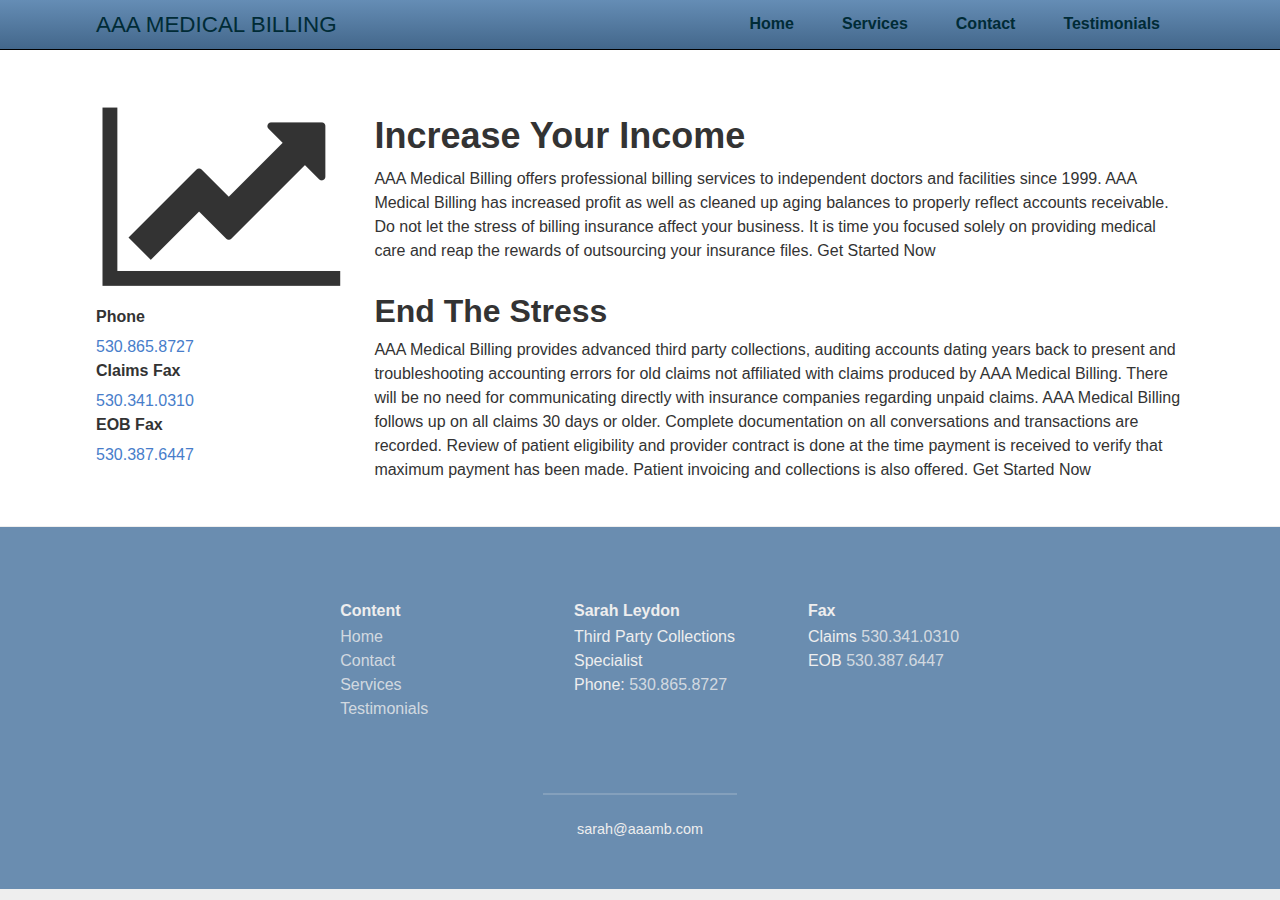
<file: index.html>
<!doctype html>
<html>
  <head>
    <meta charset="utf-8">

    <!-- Always force latest IE rendering engine or request Chrome Frame -->
    <meta content="IE=edge,chrome=1" http-equiv="X-UA-Compatible">
    <meta name="viewport" content="width=device-width">

    <!-- Use title if it's in the page YAML frontmatter -->
    <title>AAA Medical Billing</title>

    <link href="assets/stylesheets/application-3feafad4.css" media="screen" rel="stylesheet" type="text/css" />
    
  </head>

  <body class="index">

    <header class="site-header">
      <div class="container">
        <nav class="site-nav" role="navigation">

  <div class="navbar-brand">AAA MEDICAL BILLING</div>

  <div class="nav-links">
  <a href="/">Home</a>
  <a href="/services/">Services</a>
  <a href="/contact/">Contact</a>
  <a href="/testimonials/">Testimonials</a>
  </div>
  <div class="mobile-menu"><i class="fa fa-navicon"></i></div>
</nav>

      </div>
    </header>

    <main class="site-main">
      <div class="container module">
        <section class="section-main">
	<aside>
		<img alt="" width="247" height="191" src="assets/images/income-78b60147.png" />
		
		<ul>
		  <li><label>Phone</label> <a href="tel:530.865.8727">530.865.8727</a></li> 
		  <li><label>Claims Fax</label> <a href="tel:530.341.0310">530.341.0310</a></li> 
		  <li><label>EOB Fax</label> <a href="tel:530.387.6447">530.387.6447</a></li> 
		</ul>
	</aside>
	<article>
		<h1>Increase Your Income</h1>
		<p>
			AAA Medical Billing offers professional billing services to independent doctors and facilities since 1999. AAA Medical Billing has increased profit as well as cleaned up aging balances to properly reflect accounts receivable. Do not let the stress of billing insurance affect your business. It is time you focused solely on providing medical care and reap the rewards of outsourcing your insurance files. Get Started Now
		</p>

		<h2>End The Stress</h2>
		<p>
			AAA Medical Billing provides advanced third party collections, auditing accounts dating years back to present and troubleshooting accounting errors for old claims not affiliated with claims produced by AAA Medical Billing. There will be no need for communicating directly with insurance companies regarding unpaid claims. AAA Medical Billing follows up on all claims 30 days or older. Complete documentation on all conversations and transactions are recorded. Review of patient eligibility and provider contract is done at the time payment is received to verify that maximum payment has been made. Patient invoicing and collections is also offered. Get Started Now
		</p>
	</article>
</section>


      </div>
    </main>

    <footer class="site-footer">
      
<footer class="footer">
	<div class="footer-links">
		<ul>
		  <li><h3>Content</h3></li>
		  <li><a href="/">Home</a></li>
		  <li><a href="/contact">Contact</a></li>
		  <li><a href="/services">Services</a></li>
		  <li><a href="/testimonials">Testimonials</a></li>
		</ul>

		<ul>
		  <li><h3>Sarah Leydon</h3></li>
		  <li>Third Party Collections Specialist</li>
		  <li>Phone: <a href="tel:530.865.8727">530.865.8727</a></li> 
		</ul>

		<ul>
		  <li><h3>Fax</h3></li>
		  <li>Claims <a href="tel:530.341.0310">530.341.0310</a></li> 
		  <li>EOB <a href="tel:530.387.6447">530.387.6447</a></li> 
		</ul>
	</div>


  <hr>

  <p><a href="mailto:sarah@aaamb.com">sarah@aaamb.com</a></p>
</footer>





    </footer>

    <script src="assets/javascripts/application-97256647.js" type="text/javascript"></script>
    
  </body>
</html>
</file>
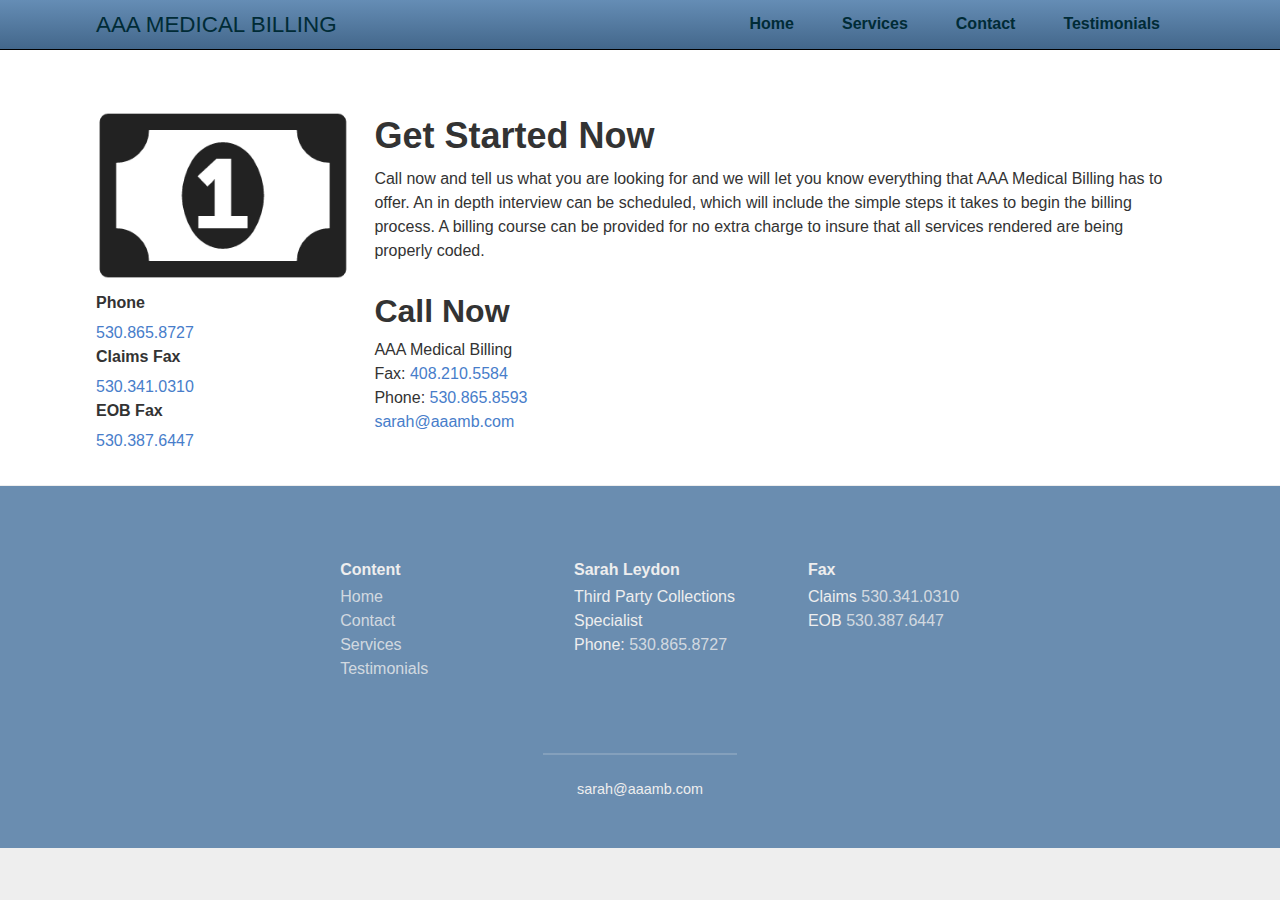
<file: contact/index.html>
<!doctype html>
<html>
  <head>
    <meta charset="utf-8">

    <!-- Always force latest IE rendering engine or request Chrome Frame -->
    <meta content="IE=edge,chrome=1" http-equiv="X-UA-Compatible">
    <meta name="viewport" content="width=device-width">

    <!-- Use title if it's in the page YAML frontmatter -->
    <title>Contact Us</title>

    <link href="../assets/stylesheets/application-3feafad4.css" media="screen" rel="stylesheet" type="text/css" />
    
  </head>

  <body class="contact contact_index">

    <header class="site-header">
      <div class="container">
        <nav class="site-nav" role="navigation">

  <div class="navbar-brand">AAA MEDICAL BILLING</div>

  <div class="nav-links">
  <a href="/">Home</a>
  <a href="/services/">Services</a>
  <a href="/contact/">Contact</a>
  <a href="/testimonials/">Testimonials</a>
  </div>
  <div class="mobile-menu"><i class="fa fa-navicon"></i></div>
</nav>

      </div>
    </header>

    <main class="site-main">
      <div class="container module">
        <section class="section-main">
	<aside>
		<img style="margin-top:30px;" alt="" width="308" height="204" src="../assets/images/money-7b507435.png" />
		
		<ul>
		  <li><label>Phone</label> <a href="tel:530.865.8727">530.865.8727</a></li> 
		  <li><label>Claims Fax</label> <a href="tel:530.341.0310">530.341.0310</a></li> 
		  <li><label>EOB Fax</label> <a href="tel:530.387.6447">530.387.6447</a></li> 
		</ul>
	</aside>
	<article>

		<h1>Get Started Now</h1>
		<p>
			Call now and tell us what you are looking for and we will let you know everything that AAA Medical Billing has to offer. An in depth interview can be scheduled, which will include the simple steps it takes to begin the billing process. A billing course can be provided for no extra charge to insure that all services rendered are being properly coded.
		</p>

		<h2>Call Now</h2>
		<p>
			AAA Medical Billing<br />
			Fax: <a href="tel:408.210.5584">408.210.5584</a><br />
			Phone: <a href="tel:530.865.8593">530.865.8593</a><br />
			<a href="mailto:sarah@aaamb.com">sarah@aaamb.com</a>
		<p>
	</article>
</section>
      </div>
    </main>

    <footer class="site-footer">
      
<footer class="footer">
	<div class="footer-links">
		<ul>
		  <li><h3>Content</h3></li>
		  <li><a href="/">Home</a></li>
		  <li><a href="/contact">Contact</a></li>
		  <li><a href="/services">Services</a></li>
		  <li><a href="/testimonials">Testimonials</a></li>
		</ul>

		<ul>
		  <li><h3>Sarah Leydon</h3></li>
		  <li>Third Party Collections Specialist</li>
		  <li>Phone: <a href="tel:530.865.8727">530.865.8727</a></li> 
		</ul>

		<ul>
		  <li><h3>Fax</h3></li>
		  <li>Claims <a href="tel:530.341.0310">530.341.0310</a></li> 
		  <li>EOB <a href="tel:530.387.6447">530.387.6447</a></li> 
		</ul>
	</div>


  <hr>

  <p><a href="mailto:sarah@aaamb.com">sarah@aaamb.com</a></p>
</footer>





    </footer>

    <script src="../assets/javascripts/application-97256647.js" type="text/javascript"></script>
    
  </body>
</html>
</file>
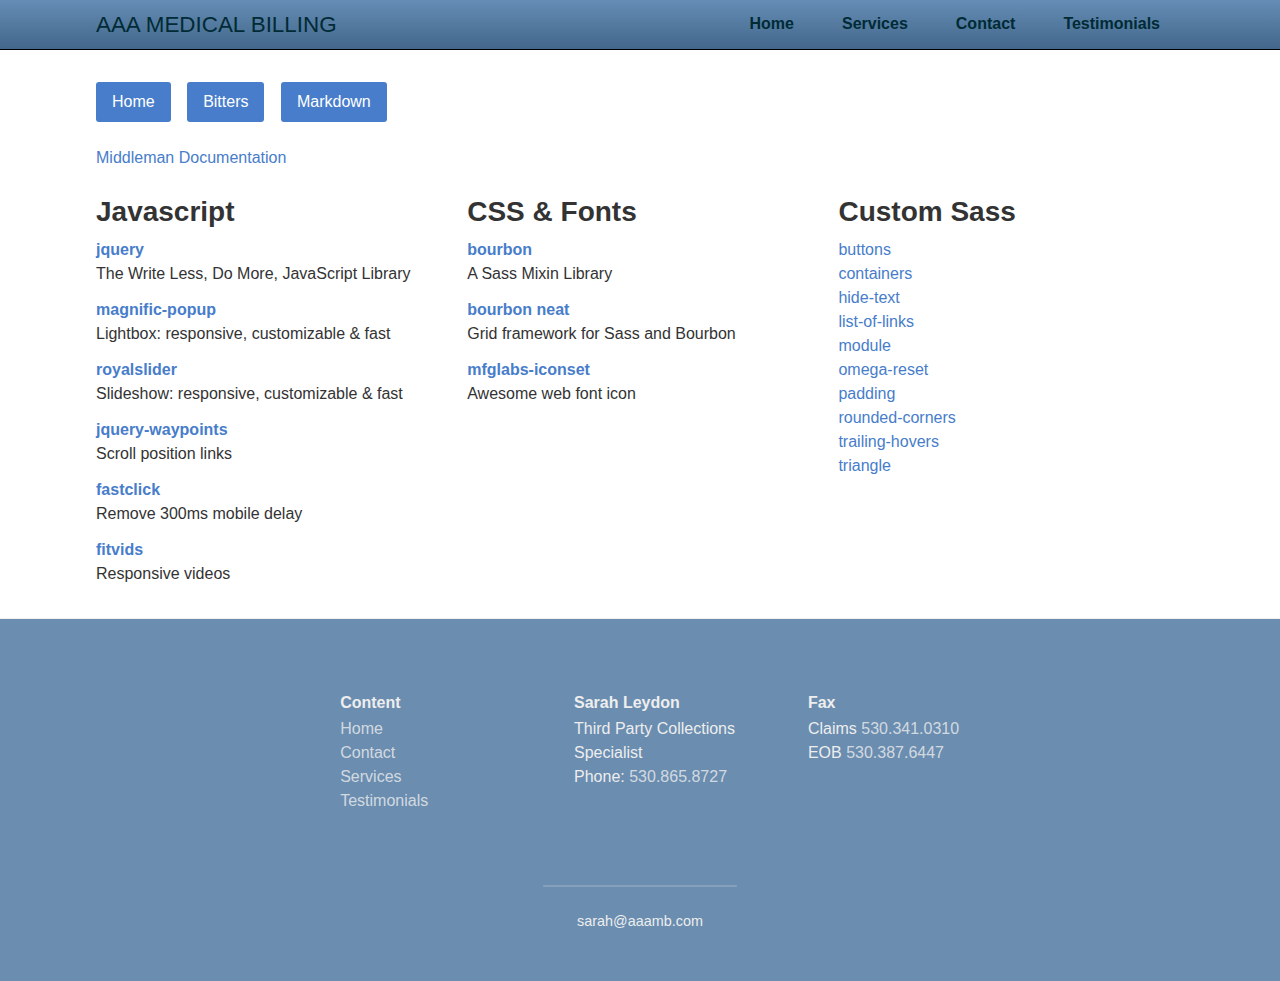
<file: docs/index.html>
<!doctype html>
<html>
  <head>
    <meta charset="utf-8">

    <!-- Always force latest IE rendering engine or request Chrome Frame -->
    <meta content="IE=edge,chrome=1" http-equiv="X-UA-Compatible">
    <meta name="viewport" content="width=device-width">

    <!-- Use title if it's in the page YAML frontmatter -->
    <title>Middleman Loaded Libraries</title>

    <link href="../assets/stylesheets/application-3feafad4.css" media="screen" rel="stylesheet" type="text/css" />
    
  </head>

  <body class="docs docs_index">

    <header class="site-header">
      <div class="container">
        <nav class="site-nav" role="navigation">

  <div class="navbar-brand">AAA MEDICAL BILLING</div>

  <div class="nav-links">
  <a href="/">Home</a>
  <a href="/services/">Services</a>
  <a href="/contact/">Contact</a>
  <a href="/testimonials/">Testimonials</a>
  </div>
  <div class="mobile-menu"><i class="fa fa-navicon"></i></div>
</nav>

      </div>
    </header>

    <main class="site-main">
      <div class="container module">
        <div class="sub-nav">
	<a href="/docs/">Home</a>
	<a href="/docs/bitters">Bitters</a>
	<a href="/docs/markdown">Markdown</a>
</div>

<a target="_blank" href="http://middlemanapp.com/">Middleman Documentation</a><br clear="all" />

<div class="col">
	<h3>Javascript</h3>
	<dl>
		<dt><a target="_blank" href="http://jquery.com/">jquery</a> </dt>
		<dd>The Write Less, Do More, JavaScript Library</dd>

		<dt><a target="_blank" href="https://github.com/dimsemenov/Magnific-Popup">magnific-popup</a> </dt>
		<dd>Lightbox: responsive, customizable & fast</dd>

		<dt><a target="_blank" href="http://dimsemenov.com/plugins/royal-slider/">royalslider</a> </dt>
		<dd>Slideshow: responsive, customizable & fast</dd>

		<dt><a target="_blank" href="http://imakewebthings.com/jquery-waypoints/">jquery-waypoints</a> </dt>
		<dd>Scroll position links </dd>

		<dt><a target="_blank" href="https://github.com/ftlabs/fastclick">fastclick</a> </dt>
		<dd>Remove 300ms mobile delay</dd>

		<dt><a target="_blank" href="http://fitvidsjs.com/">fitvids</a> </dt>
		<dd>Responsive videos</dd>
	</dl>
</div>
<div class="col">
	<h3>CSS & Fonts</h3>
	<dl>
		<dt><a target="_blank" href="http://bourbon.io/">bourbon</a> </dt>
		<dd>A Sass Mixin Library </dd>

		<dt><a target="_blank" href="http://neat.bourbon.io/">bourbon neat</a> </dt>
		<dd>Grid framework for Sass and Bourbon</dd>

		<dt><a target="_blank" href="http://mfglabs.github.io/mfglabs-iconset/">mfglabs-iconset</a> </dt>
		<dd>Awesome web font icon</dd>
	</dl>
</div>
<div class="col">
	<h3>Custom Sass</h3>
	<ul>
		<li><a target="_blank" href="https://github.com/dnajd/middleman-loaded/blob/master/source/assets/scss/mixins/_buttons.scss">buttons</a></li>
		<li><a target="_blank" href="https://github.com/dnajd/middleman-loaded/blob/master/source/assets/scss/mixins/_containers.scss">containers</a></li>
		<li><a target="_blank" href="https://github.com/dnajd/middleman-loaded/blob/master/source/assets/scss/mixins/_hide-text.scss">hide-text</a></li>
		<li><a target="_blank" href="https://github.com/dnajd/middleman-loaded/blob/master/source/assets/scss/mixins/_list-of-links.scss">list-of-links</a></li>
		<li><a target="_blank" href="https://github.com/dnajd/middleman-loaded/blob/master/source/assets/scss/mixins/_module.scss">module</a></li>
		<li><a target="_blank" href="https://github.com/dnajd/middleman-loaded/blob/master/source/assets/scss/mixins/_omega-reset.scss">omega-reset</a></li>
		<li><a target="_blank" href="https://github.com/dnajd/middleman-loaded/blob/master/source/assets/scss/mixins/_padding.scss">padding</a></li>
		<li><a target="_blank" href="https://github.com/dnajd/middleman-loaded/blob/master/source/assets/scss/mixins/_rounded-corners.scss">rounded-corners</a></li>
		<li><a target="_blank" href="https://github.com/dnajd/middleman-loaded/blob/master/source/assets/scss/mixins/_trailing-hovers.scss">trailing-hovers</a></li>
		<li><a target="_blank" href="https://github.com/dnajd/middleman-loaded/blob/master/source/assets/scss/mixins/_triangle.scss">triangle</a></li>
	</ul>
</div>

      </div>
    </main>

    <footer class="site-footer">
      
<footer class="footer">
	<div class="footer-links">
		<ul>
		  <li><h3>Content</h3></li>
		  <li><a href="/">Home</a></li>
		  <li><a href="/contact">Contact</a></li>
		  <li><a href="/services">Services</a></li>
		  <li><a href="/testimonials">Testimonials</a></li>
		</ul>

		<ul>
		  <li><h3>Sarah Leydon</h3></li>
		  <li>Third Party Collections Specialist</li>
		  <li>Phone: <a href="tel:530.865.8727">530.865.8727</a></li> 
		</ul>

		<ul>
		  <li><h3>Fax</h3></li>
		  <li>Claims <a href="tel:530.341.0310">530.341.0310</a></li> 
		  <li>EOB <a href="tel:530.387.6447">530.387.6447</a></li> 
		</ul>
	</div>


  <hr>

  <p><a href="mailto:sarah@aaamb.com">sarah@aaamb.com</a></p>
</footer>





    </footer>

    <script src="../assets/javascripts/application-97256647.js" type="text/javascript"></script>
    
  </body>
</html>
</file>
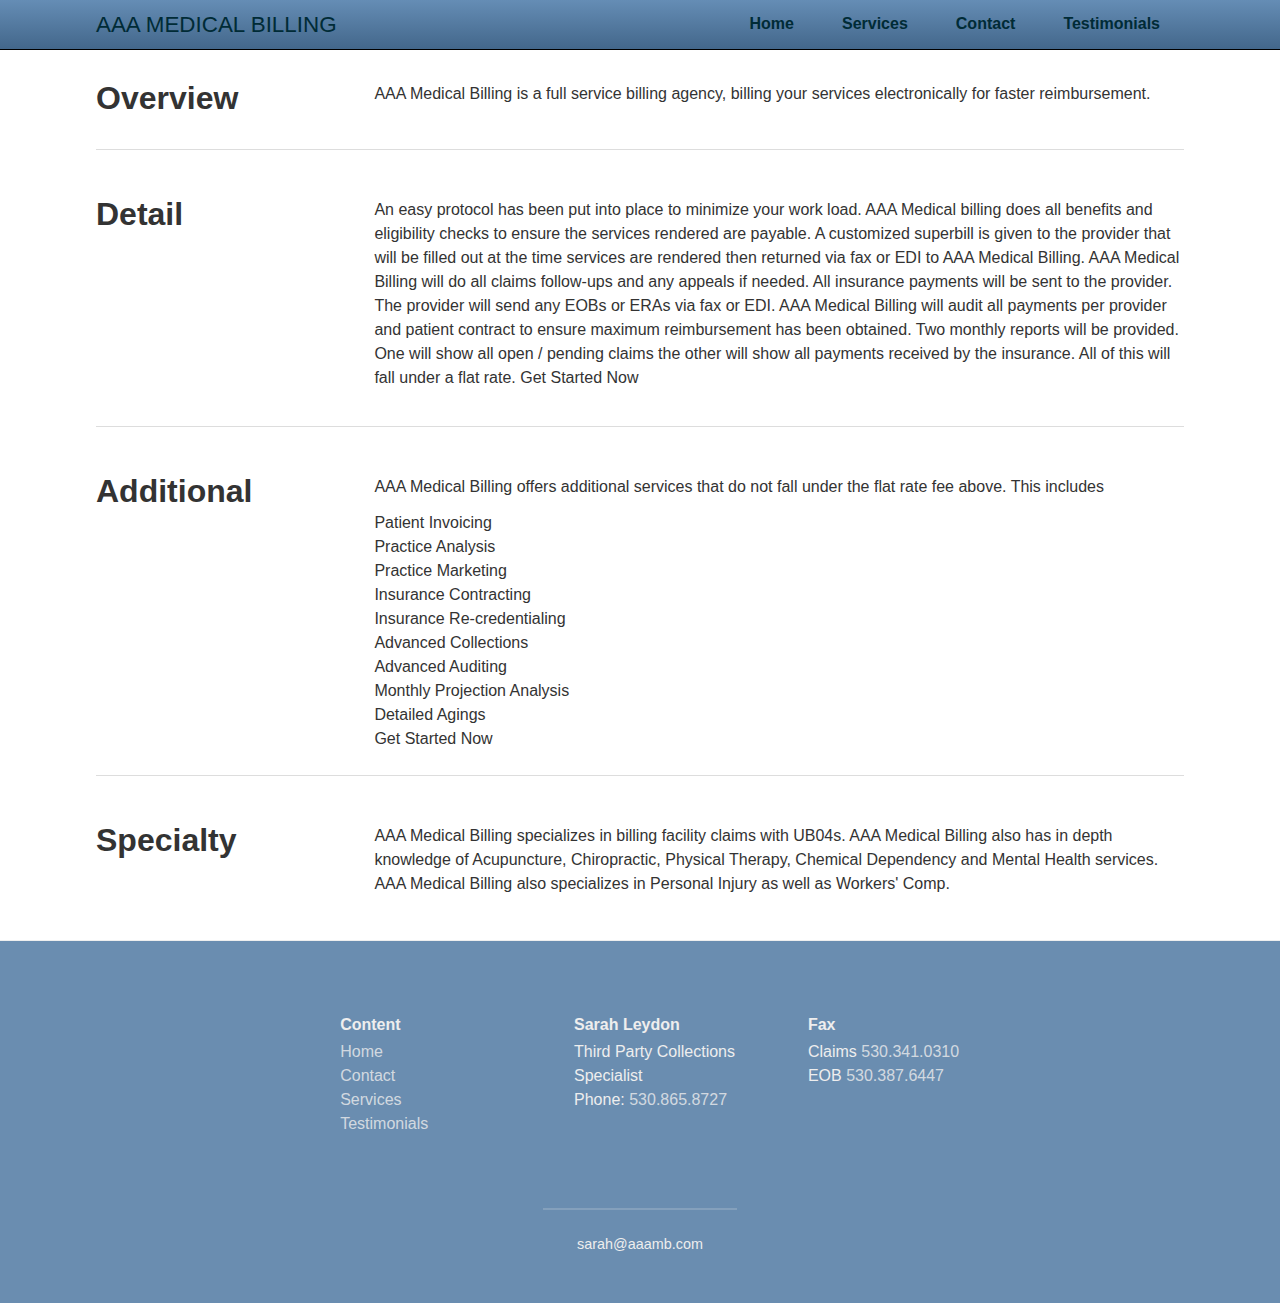
<file: services/index.html>
<!doctype html>
<html>
  <head>
    <meta charset="utf-8">

    <!-- Always force latest IE rendering engine or request Chrome Frame -->
    <meta content="IE=edge,chrome=1" http-equiv="X-UA-Compatible">
    <meta name="viewport" content="width=device-width">

    <!-- Use title if it's in the page YAML frontmatter -->
    <title>Services</title>

    <link href="../assets/stylesheets/application-3feafad4.css" media="screen" rel="stylesheet" type="text/css" />
    
  </head>

  <body class="services services_index">

    <header class="site-header">
      <div class="container">
        <nav class="site-nav" role="navigation">

  <div class="navbar-brand">AAA MEDICAL BILLING</div>

  <div class="nav-links">
  <a href="/">Home</a>
  <a href="/services/">Services</a>
  <a href="/contact/">Contact</a>
  <a href="/testimonials/">Testimonials</a>
  </div>
  <div class="mobile-menu"><i class="fa fa-navicon"></i></div>
</nav>

      </div>
    </header>

    <main class="site-main">
      <div class="container module">
        <section class="section-services">
	<aside class="aside-services"><h2>Overview</h2></aside>
	<article class="article-services">
		<p>
			AAA Medical Billing is a full service billing agency, billing your services electronically for faster reimbursement.
		</p>
	</article>
</section>
<hr />
<br />

<section class="section-services">
	<aside class="aside-services"><h2>Detail</h2></aside>
	<article class="article-services">
		<p>
			An easy protocol has been put into place to minimize your work load. AAA Medical billing does all benefits and eligibility checks to ensure the services rendered are payable. A customized superbill is given to the provider that will be filled out at the time services are rendered then returned via fax or EDI to AAA Medical Billing. AAA Medical Billing will do all claims follow-ups and any appeals if needed. All insurance payments will be sent to the provider. The provider will send any EOBs or ERAs via fax or EDI. AAA Medical Billing will audit all payments per provider and patient contract to ensure maximum reimbursement has been obtained. Two monthly reports will be provided. One will show all open / pending claims the other will show all payments received by the insurance. All of this will fall under a flat rate. Get Started Now
		</p>
	</article>
</section>
<hr />
<br />

<section class="section-services">
	<aside class="aside-services"><h2>Additional</h2></aside>
	<article class="article-services">
		<p>
			AAA Medical Billing offers additional services that do not fall under the flat rate fee above. This includes
		</p>

			Patient Invoicing<br />
			Practice Analysis<br />
			Practice Marketing<br />
			Insurance Contracting<br />
			Insurance Re-credentialing<br />
			Advanced Collections<br />
			Advanced Auditing<br />
			Monthly Projection Analysis<br />
			Detailed Agings<br />
			Get Started Now<br />
	</article>
</section>
<hr />
<br />

<section class="section-services">
	<aside class="aside-services"><h2>Specialty</h2></aside>
	<article class="article-services">
		<p>
			AAA Medical Billing specializes in billing facility claims with UB04s. AAA Medical Billing also has in depth knowledge of Acupuncture, Chiropractic, Physical Therapy, Chemical Dependency and Mental Health services. AAA Medical Billing also specializes in Personal Injury as well as Workers' Comp.
		</p>
	</article>
</section>







      </div>
    </main>

    <footer class="site-footer">
      
<footer class="footer">
	<div class="footer-links">
		<ul>
		  <li><h3>Content</h3></li>
		  <li><a href="/">Home</a></li>
		  <li><a href="/contact">Contact</a></li>
		  <li><a href="/services">Services</a></li>
		  <li><a href="/testimonials">Testimonials</a></li>
		</ul>

		<ul>
		  <li><h3>Sarah Leydon</h3></li>
		  <li>Third Party Collections Specialist</li>
		  <li>Phone: <a href="tel:530.865.8727">530.865.8727</a></li> 
		</ul>

		<ul>
		  <li><h3>Fax</h3></li>
		  <li>Claims <a href="tel:530.341.0310">530.341.0310</a></li> 
		  <li>EOB <a href="tel:530.387.6447">530.387.6447</a></li> 
		</ul>
	</div>


  <hr>

  <p><a href="mailto:sarah@aaamb.com">sarah@aaamb.com</a></p>
</footer>





    </footer>

    <script src="../assets/javascripts/application-97256647.js" type="text/javascript"></script>
    
  </body>
</html>
</file>
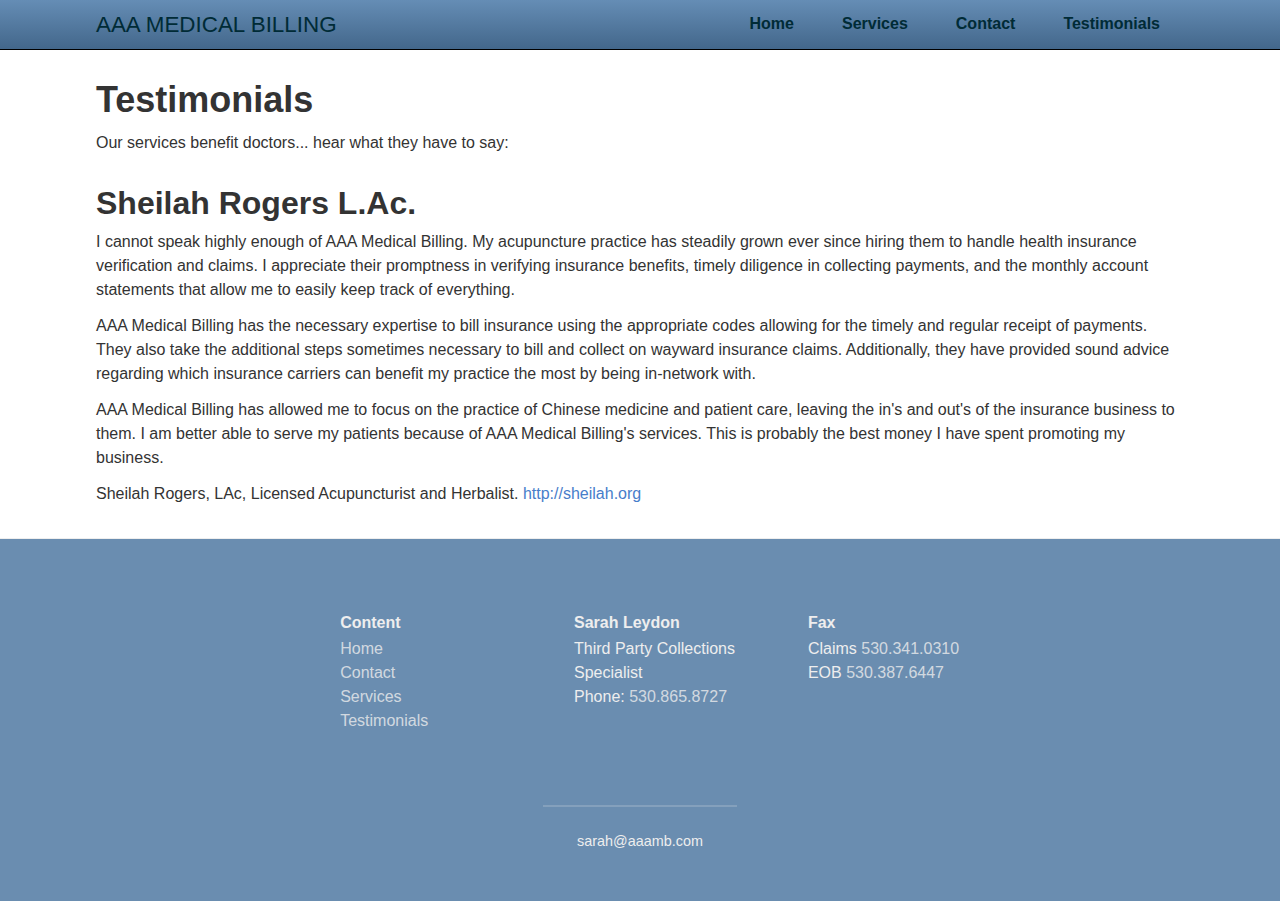
<file: testimonials/index.html>
<!doctype html>
<html>
  <head>
    <meta charset="utf-8">

    <!-- Always force latest IE rendering engine or request Chrome Frame -->
    <meta content="IE=edge,chrome=1" http-equiv="X-UA-Compatible">
    <meta name="viewport" content="width=device-width">

    <!-- Use title if it's in the page YAML frontmatter -->
    <title>Contact Us</title>

    <link href="../assets/stylesheets/application-3feafad4.css" media="screen" rel="stylesheet" type="text/css" />
    
  </head>

  <body class="testimonials testimonials_index">

    <header class="site-header">
      <div class="container">
        <nav class="site-nav" role="navigation">

  <div class="navbar-brand">AAA MEDICAL BILLING</div>

  <div class="nav-links">
  <a href="/">Home</a>
  <a href="/services/">Services</a>
  <a href="/contact/">Contact</a>
  <a href="/testimonials/">Testimonials</a>
  </div>
  <div class="mobile-menu"><i class="fa fa-navicon"></i></div>
</nav>

      </div>
    </header>

    <main class="site-main">
      <div class="container module">
        <h1>Testimonials</h1>
<p>
	Our services benefit doctors... hear what they have to say:
</p>

<h2>Sheilah Rogers L.Ac.</h2>
<p>
	I cannot speak highly enough of AAA Medical Billing. My acupuncture practice has steadily grown ever since hiring them to handle health insurance verification and claims. I appreciate their promptness in verifying insurance benefits, timely diligence in collecting payments, and the monthly account statements that allow me to easily keep track of everything.
</p>
<p>
	AAA Medical Billing has the necessary expertise to bill insurance using the appropriate codes allowing for the timely and regular receipt of payments. They also take the additional steps sometimes necessary to bill and collect on wayward insurance claims. Additionally, they have provided sound advice regarding which insurance carriers can benefit my practice the most by being in-network with.
</p>
<p>
	AAA Medical Billing has allowed me to focus on the practice of Chinese medicine and patient care, leaving the in's and out's of the insurance business to them. I am better able to serve my patients because of AAA Medical Billing's services. This is probably the best money I have spent promoting my business.
</p>
<p>
	Sheilah Rogers, LAc, Licensed Acupuncturist and Herbalist. <a href="http://sheilah.org" target="_blank">http://sheilah.org</a>
</p>
      </div>
    </main>

    <footer class="site-footer">
      
<footer class="footer">
	<div class="footer-links">
		<ul>
		  <li><h3>Content</h3></li>
		  <li><a href="/">Home</a></li>
		  <li><a href="/contact">Contact</a></li>
		  <li><a href="/services">Services</a></li>
		  <li><a href="/testimonials">Testimonials</a></li>
		</ul>

		<ul>
		  <li><h3>Sarah Leydon</h3></li>
		  <li>Third Party Collections Specialist</li>
		  <li>Phone: <a href="tel:530.865.8727">530.865.8727</a></li> 
		</ul>

		<ul>
		  <li><h3>Fax</h3></li>
		  <li>Claims <a href="tel:530.341.0310">530.341.0310</a></li> 
		  <li>EOB <a href="tel:530.387.6447">530.387.6447</a></li> 
		</ul>
	</div>


  <hr>

  <p><a href="mailto:sarah@aaamb.com">sarah@aaamb.com</a></p>
</footer>





    </footer>

    <script src="../assets/javascripts/application-97256647.js" type="text/javascript"></script>
    
  </body>
</html>
</file>
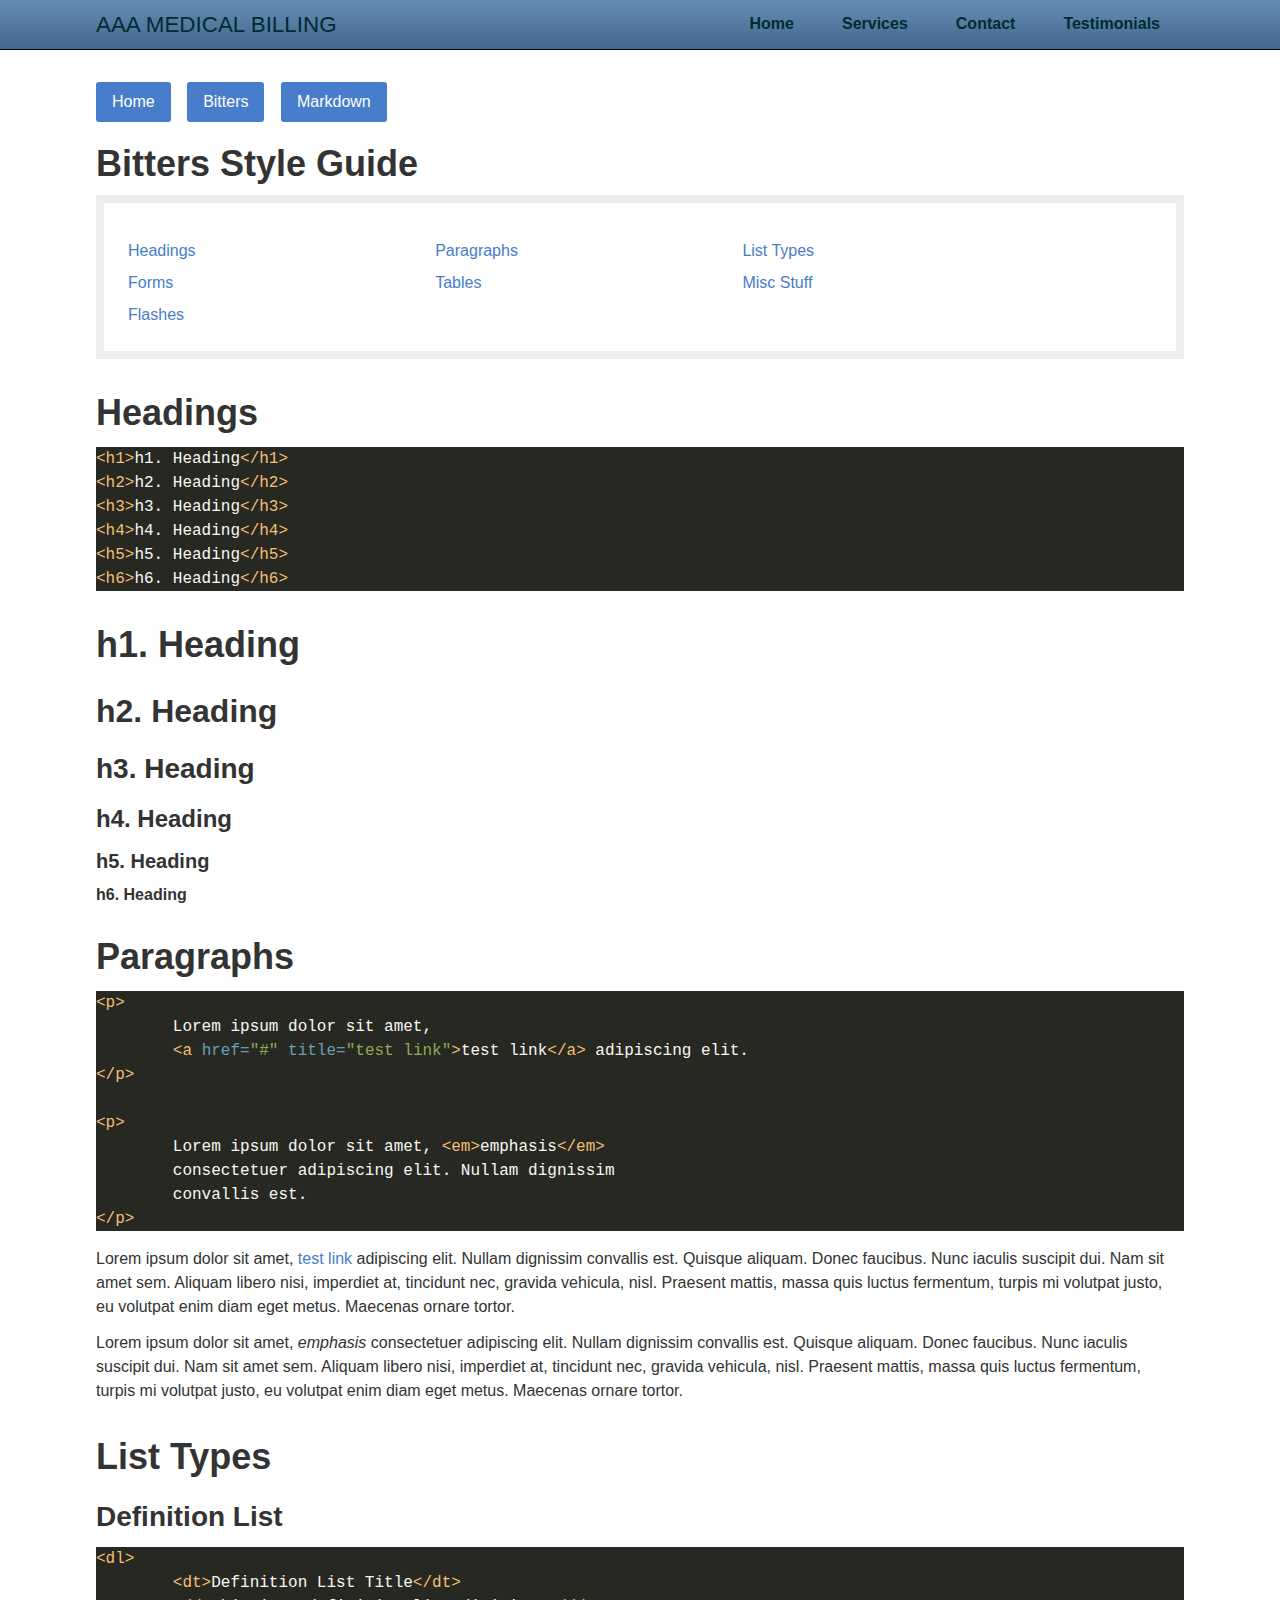
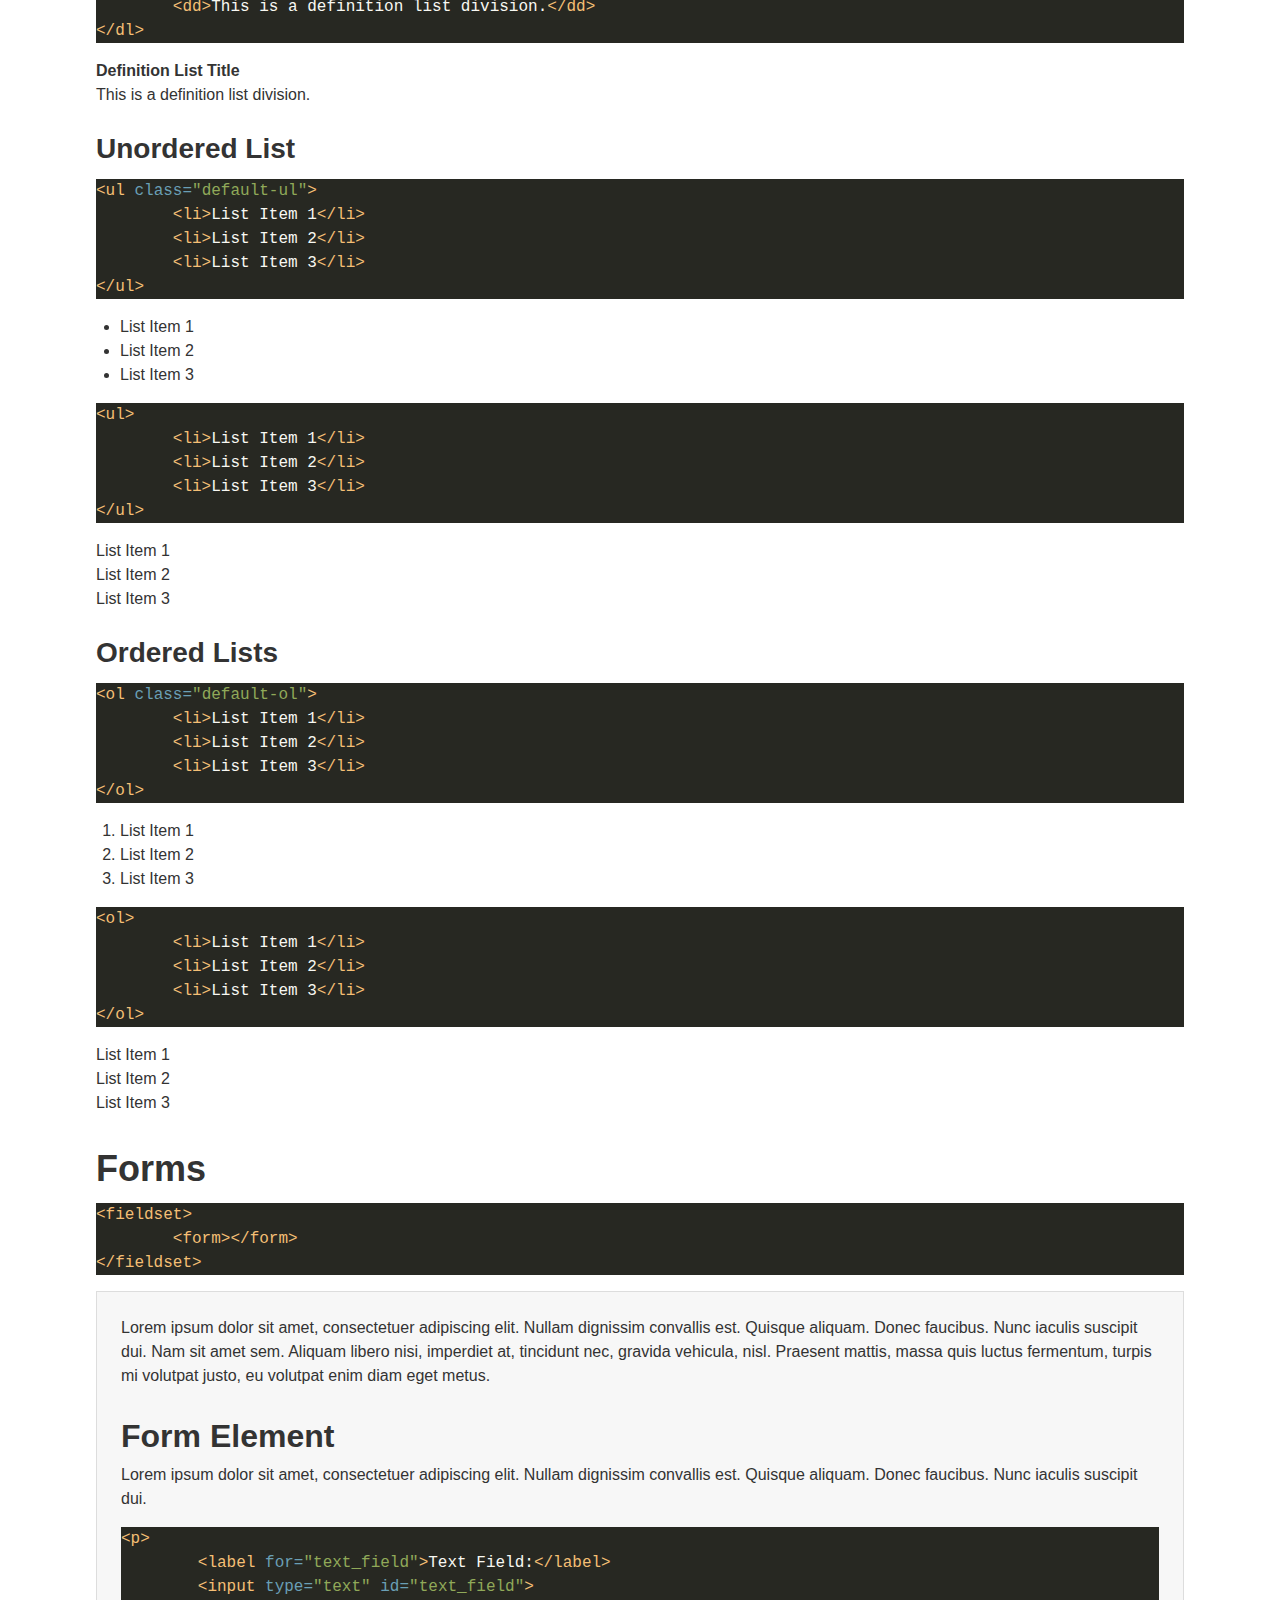
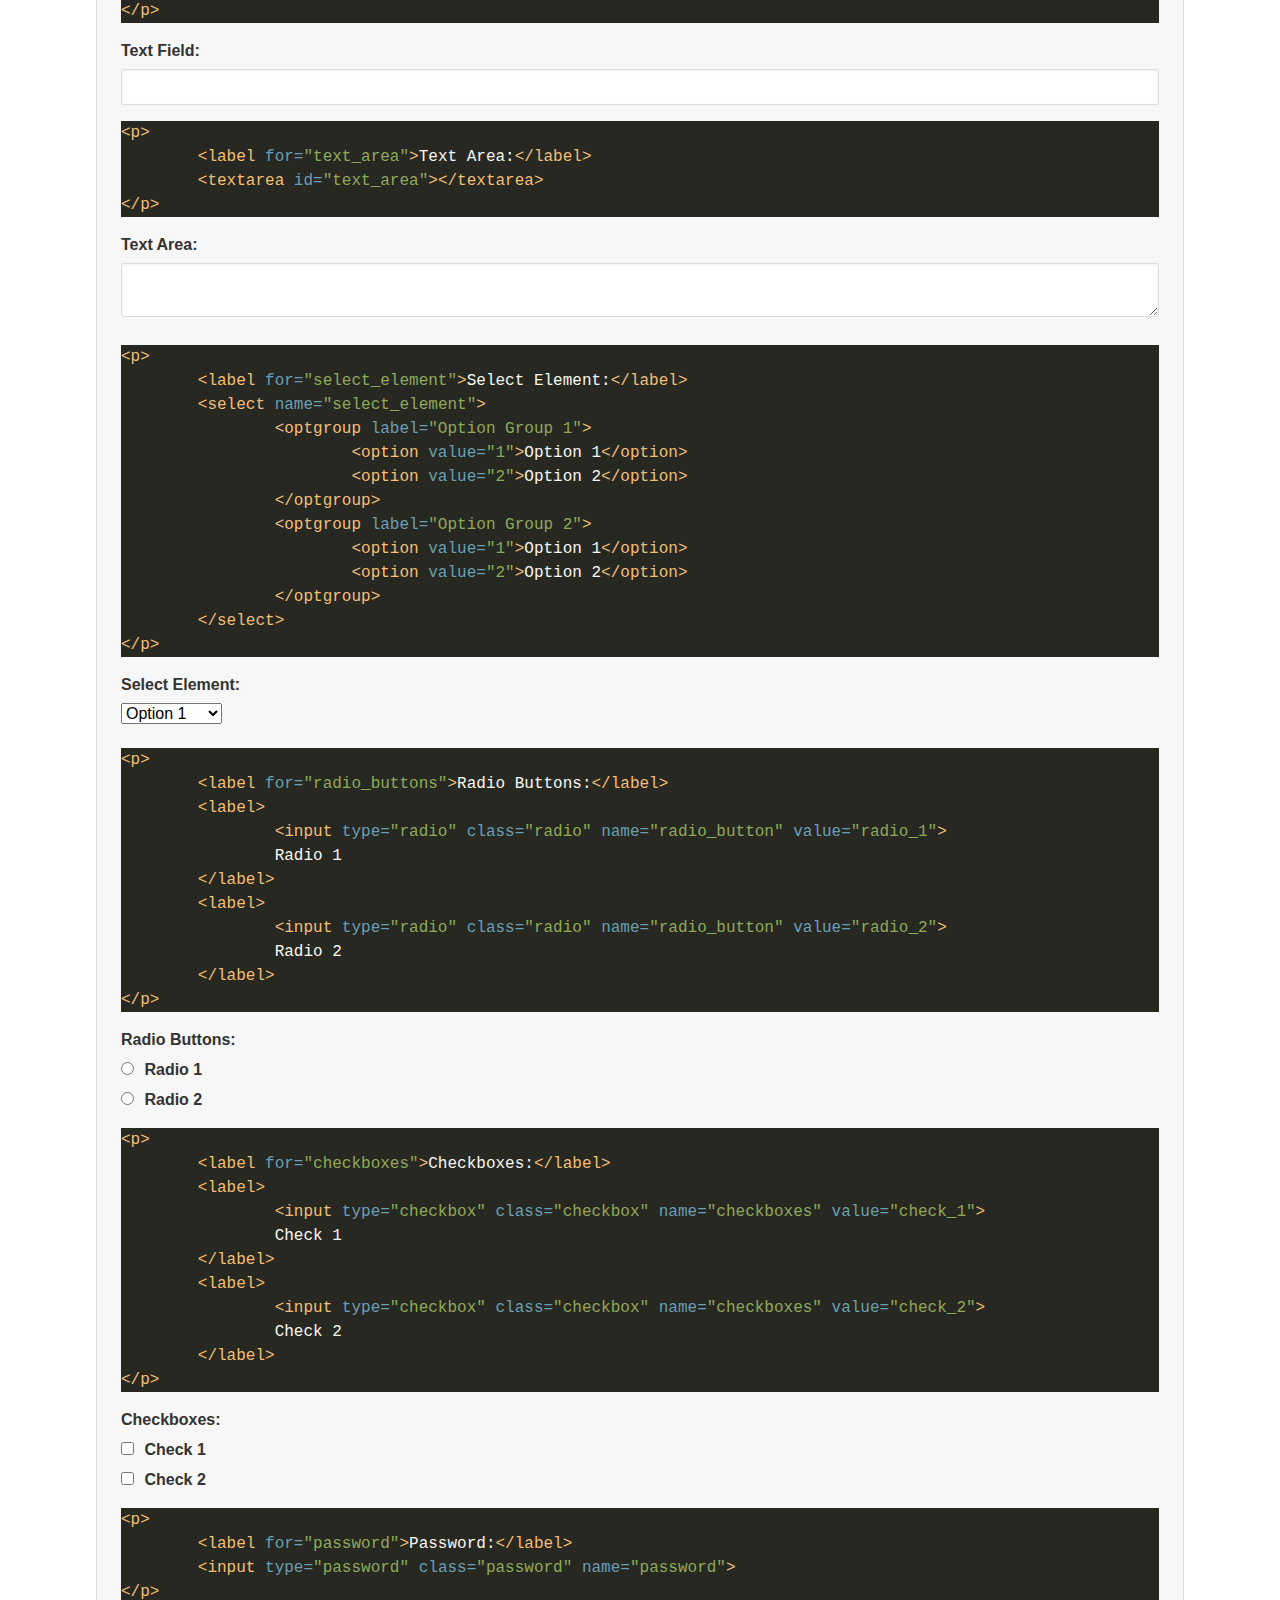
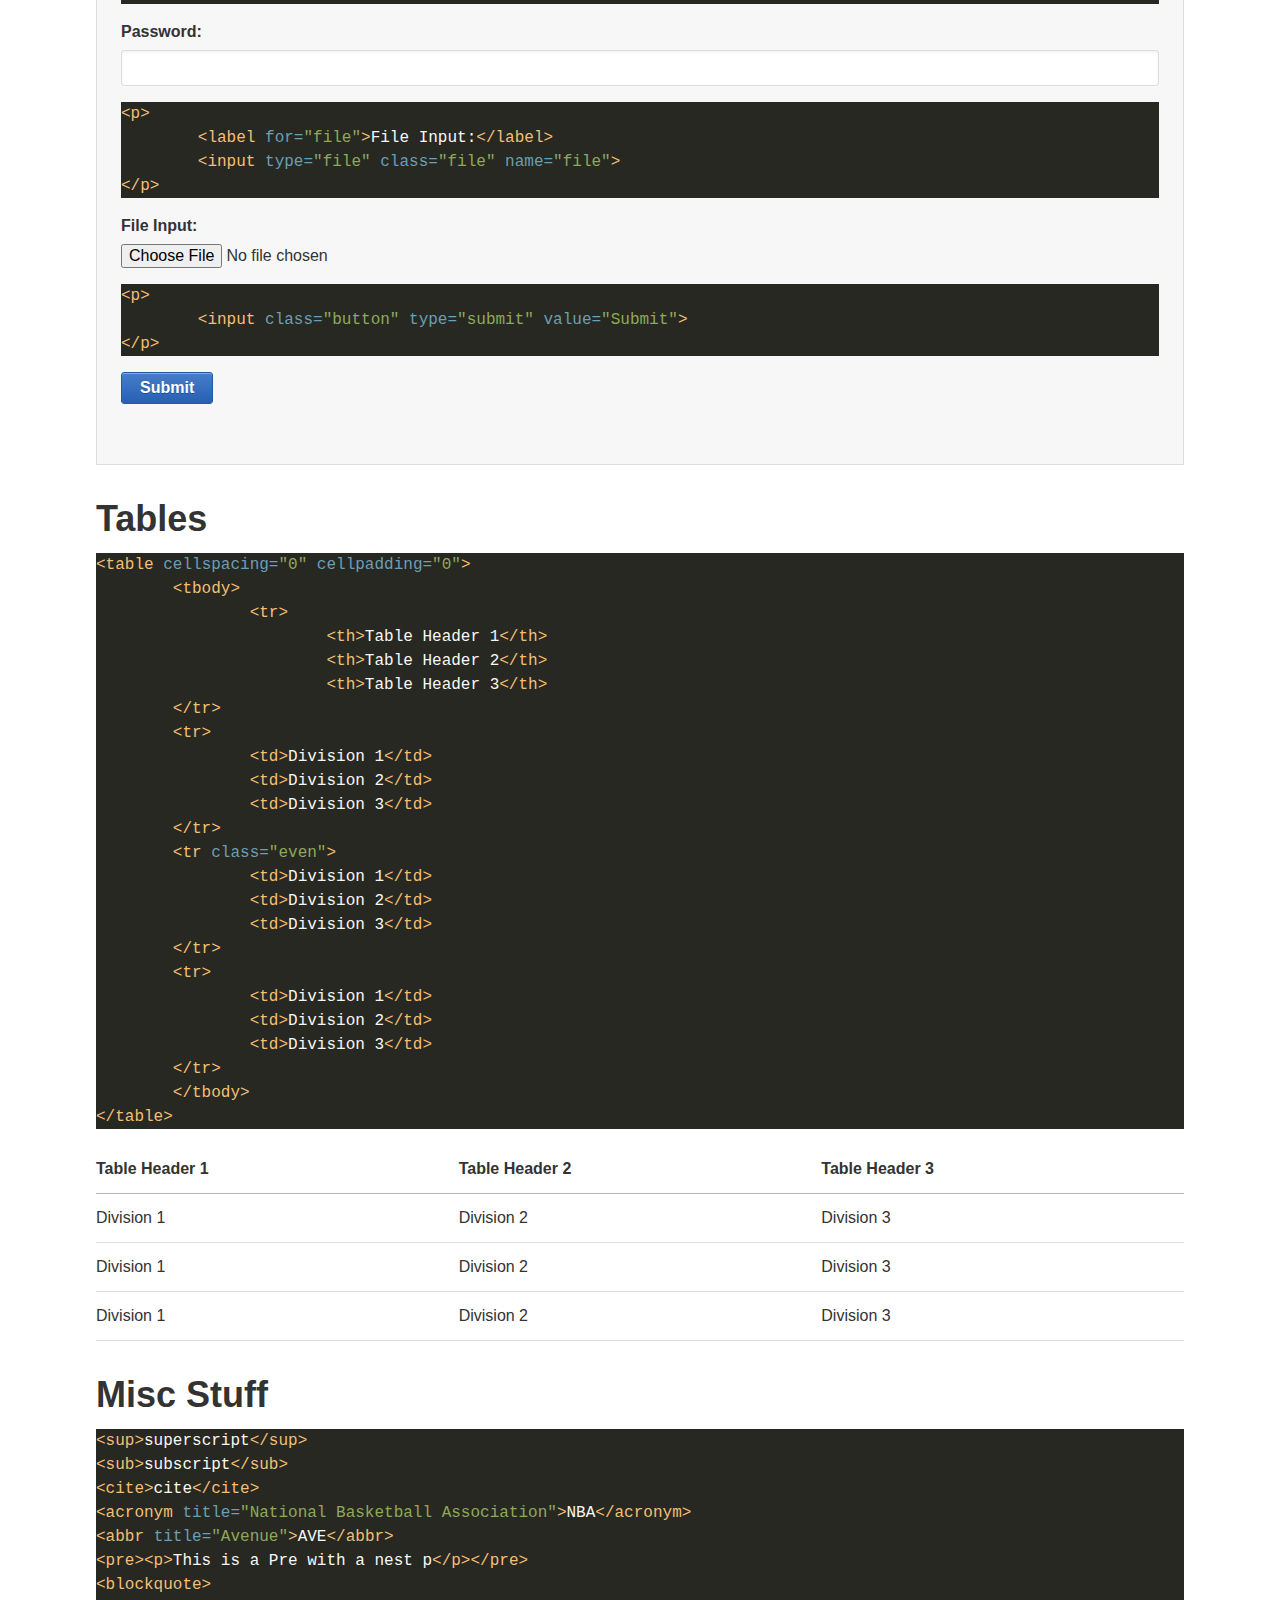
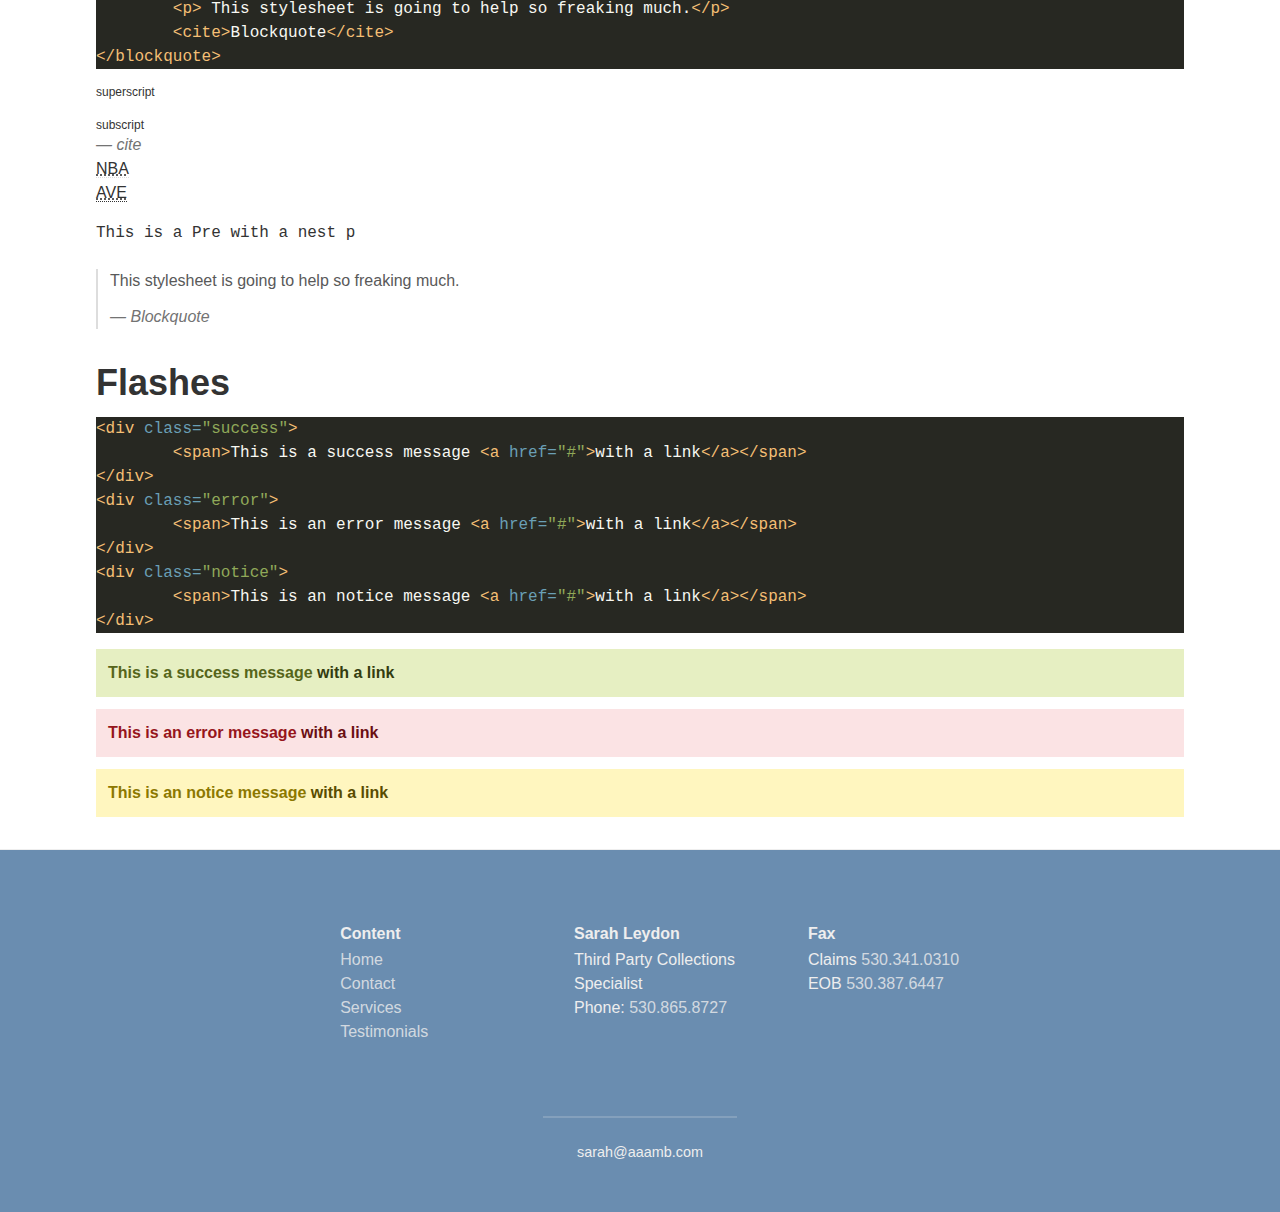
<file: docs/bitters/index.html>
<!doctype html>
<html>
  <head>
    <meta charset="utf-8">

    <!-- Always force latest IE rendering engine or request Chrome Frame -->
    <meta content="IE=edge,chrome=1" http-equiv="X-UA-Compatible">
    <meta name="viewport" content="width=device-width">

    <!-- Use title if it's in the page YAML frontmatter -->
    <title>Bitters Style Guide</title>

    <link href="../../assets/stylesheets/application-3feafad4.css" media="screen" rel="stylesheet" type="text/css" />
    
  </head>

  <body class="docs docs_bitters docs_bitters_index">

    <header class="site-header">
      <div class="container">
        <nav class="site-nav" role="navigation">

  <div class="navbar-brand">AAA MEDICAL BILLING</div>

  <div class="nav-links">
  <a href="/">Home</a>
  <a href="/services/">Services</a>
  <a href="/contact/">Contact</a>
  <a href="/testimonials/">Testimonials</a>
  </div>
  <div class="mobile-menu"><i class="fa fa-navicon"></i></div>
</nav>

      </div>
    </header>

    <main class="site-main">
      <div class="container module">
        <div class="sub-nav">
	<a href="/docs/">Home</a>
	<a href="/docs/bitters">Bitters</a>
	<a href="/docs/markdown">Markdown</a>
</div>

<h1 id="main" class="page-title">Bitters Style Guide</h1>

<nav id="toc"></nav>



<h1 class="section-title" id="headings">Headings</h1>

<pre class="highlight html"><span class="nt">&lt;h1&gt;</span>h1. Heading<span class="nt">&lt;/h1&gt;</span>
<span class="nt">&lt;h2&gt;</span>h2. Heading<span class="nt">&lt;/h2&gt;</span>
<span class="nt">&lt;h3&gt;</span>h3. Heading<span class="nt">&lt;/h3&gt;</span>
<span class="nt">&lt;h4&gt;</span>h4. Heading<span class="nt">&lt;/h4&gt;</span>
<span class="nt">&lt;h5&gt;</span>h5. Heading<span class="nt">&lt;/h5&gt;</span>
<span class="nt">&lt;h6&gt;</span>h6. Heading<span class="nt">&lt;/h6&gt;</span>
</pre>

<h1>h1. Heading</h1>
<h2>h2. Heading</h2>
<h3>h3. Heading</h3>
<h4>h4. Heading</h4>
<h5>h5. Heading</h5>
<h6>h6. Heading</h6>


<h1 class="section-title" id="paragraphs">Paragraphs</h1>

<pre class="highlight html"><span class="nt">&lt;p&gt;</span>
	Lorem ipsum dolor sit amet,
	<span class="nt">&lt;a</span> <span class="na">href=</span><span class="s">"#"</span> <span class="na">title=</span><span class="s">"test link"</span><span class="nt">&gt;</span>test link<span class="nt">&lt;/a&gt;</span> adipiscing elit.
<span class="nt">&lt;/p&gt;</span>

<span class="nt">&lt;p&gt;</span>
	Lorem ipsum dolor sit amet, <span class="nt">&lt;em&gt;</span>emphasis<span class="nt">&lt;/em&gt;</span>
	consectetuer adipiscing elit. Nullam dignissim
	convallis est.
<span class="nt">&lt;/p&gt;</span>
</pre>

<p>Lorem ipsum dolor sit amet, <a href="#" title="test link">test link</a> adipiscing elit. Nullam dignissim convallis est. Quisque aliquam. Donec faucibus. Nunc iaculis suscipit dui. Nam sit amet sem. Aliquam libero nisi, imperdiet at, tincidunt nec, gravida vehicula, nisl. Praesent mattis, massa quis luctus fermentum, turpis mi volutpat justo, eu volutpat enim diam eget metus. Maecenas ornare tortor. </p>

<p>Lorem ipsum dolor sit amet, <em>emphasis</em> consectetuer adipiscing elit. Nullam dignissim convallis est. Quisque aliquam. Donec faucibus. Nunc iaculis suscipit dui. Nam sit amet sem. Aliquam libero nisi, imperdiet at, tincidunt nec, gravida vehicula, nisl. Praesent mattis, massa quis luctus fermentum, turpis mi volutpat justo, eu volutpat enim diam eget metus. Maecenas ornare tortor. </p>


<h1 class="section-title" id="list-types">List Types</h1>

<h3>Definition List</h3>

<pre class="highlight html"><span class="nt">&lt;dl&gt;</span>
	<span class="nt">&lt;dt&gt;</span>Definition List Title<span class="nt">&lt;/dt&gt;</span>
	<span class="nt">&lt;dd&gt;</span>This is a definition list division.<span class="nt">&lt;/dd&gt;</span>
<span class="nt">&lt;/dl&gt;</span>
</pre>

<dl>
	<dt>Definition List Title</dt>
	<dd>This is a definition list division.</dd>
</dl>

<h3>Unordered List</h3>

<pre class="highlight html"><span class="nt">&lt;ul</span> <span class="na">class=</span><span class="s">"default-ul"</span><span class="nt">&gt;</span>
	<span class="nt">&lt;li&gt;</span>List Item 1<span class="nt">&lt;/li&gt;</span>
	<span class="nt">&lt;li&gt;</span>List Item 2<span class="nt">&lt;/li&gt;</span>
	<span class="nt">&lt;li&gt;</span>List Item 3<span class="nt">&lt;/li&gt;</span>
<span class="nt">&lt;/ul&gt;</span>
</pre>

<ul class="default-ul">
	<li>List Item 1</li>
	<li>List Item 2</li>
	<li>List Item 3</li>
</ul>

<pre class="highlight html"><span class="nt">&lt;ul&gt;</span>
	<span class="nt">&lt;li&gt;</span>List Item 1<span class="nt">&lt;/li&gt;</span>
	<span class="nt">&lt;li&gt;</span>List Item 2<span class="nt">&lt;/li&gt;</span>
	<span class="nt">&lt;li&gt;</span>List Item 3<span class="nt">&lt;/li&gt;</span>
<span class="nt">&lt;/ul&gt;</span>
</pre>

<ul>
	<li>List Item 1</li>
	<li>List Item 2</li>
	<li>List Item 3</li>
</ul>

<h3>Ordered Lists</h3>

<pre class="highlight html"><span class="nt">&lt;ol</span> <span class="na">class=</span><span class="s">"default-ol"</span><span class="nt">&gt;</span>
	<span class="nt">&lt;li&gt;</span>List Item 1<span class="nt">&lt;/li&gt;</span>
	<span class="nt">&lt;li&gt;</span>List Item 2<span class="nt">&lt;/li&gt;</span>
	<span class="nt">&lt;li&gt;</span>List Item 3<span class="nt">&lt;/li&gt;</span>
<span class="nt">&lt;/ol&gt;</span>
</pre>

<ol class="default-ol">
	<li>List Item 1</li>
	<li>List Item 2</li>
	<li>List Item 3</li>
</ol>

<pre class="highlight html"><span class="nt">&lt;ol&gt;</span>
	<span class="nt">&lt;li&gt;</span>List Item 1<span class="nt">&lt;/li&gt;</span>
	<span class="nt">&lt;li&gt;</span>List Item 2<span class="nt">&lt;/li&gt;</span>
	<span class="nt">&lt;li&gt;</span>List Item 3<span class="nt">&lt;/li&gt;</span>
<span class="nt">&lt;/ol&gt;</span>
</pre>

<ol>
	<li>List Item 1</li>
	<li>List Item 2</li>
	<li>List Item 3</li>
</ol>


<h1 class="section-title" id="forms">Forms</h1>

<pre class="highlight html"><span class="nt">&lt;fieldset&gt;</span>
	<span class="nt">&lt;form&gt;&lt;/form&gt;</span>
<span class="nt">&lt;/fieldset&gt;</span>
</pre>

<fieldset>
	<p>Lorem ipsum dolor sit amet, consectetuer adipiscing elit. Nullam dignissim convallis est. Quisque aliquam. Donec faucibus. Nunc iaculis suscipit dui. Nam sit amet sem. Aliquam libero nisi, imperdiet at, tincidunt nec, gravida vehicula, nisl. Praesent mattis, massa quis luctus fermentum, turpis mi volutpat justo, eu volutpat enim diam eget metus.</p>

	<form>
		<h2>Form Element</h2>

		<p>Lorem ipsum dolor sit amet, consectetuer adipiscing elit. Nullam dignissim convallis est. Quisque aliquam. Donec faucibus. Nunc iaculis suscipit dui.</p>

<pre class="highlight html"><span class="nt">&lt;p&gt;</span>
	<span class="nt">&lt;label</span> <span class="na">for=</span><span class="s">"text_field"</span><span class="nt">&gt;</span>Text Field:<span class="nt">&lt;/label&gt;</span>
	<span class="nt">&lt;input</span> <span class="na">type=</span><span class="s">"text"</span> <span class="na">id=</span><span class="s">"text_field"</span><span class="nt">&gt;</span>
<span class="nt">&lt;/p&gt;</span>
</pre>

		<p>
			<label for="text_field">Text Field:</label>
			<input type="text" id="text_field">
		</p>

<pre class="highlight html"><span class="nt">&lt;p&gt;</span>
	<span class="nt">&lt;label</span> <span class="na">for=</span><span class="s">"text_area"</span><span class="nt">&gt;</span>Text Area:<span class="nt">&lt;/label&gt;</span>
	<span class="nt">&lt;textarea</span> <span class="na">id=</span><span class="s">"text_area"</span><span class="nt">&gt;&lt;/textarea&gt;</span>
<span class="nt">&lt;/p&gt;</span>
</pre>

		<p>
			<label for="text_area">Text Area:</label>
			<textarea id="text_area"></textarea>
		</p>

<pre class="highlight html"><span class="nt">&lt;p&gt;</span>
	<span class="nt">&lt;label</span> <span class="na">for=</span><span class="s">"select_element"</span><span class="nt">&gt;</span>Select Element:<span class="nt">&lt;/label&gt;</span>
	<span class="nt">&lt;select</span> <span class="na">name=</span><span class="s">"select_element"</span><span class="nt">&gt;</span>
		<span class="nt">&lt;optgroup</span> <span class="na">label=</span><span class="s">"Option Group 1"</span><span class="nt">&gt;</span>
			<span class="nt">&lt;option</span> <span class="na">value=</span><span class="s">"1"</span><span class="nt">&gt;</span>Option 1<span class="nt">&lt;/option&gt;</span>
			<span class="nt">&lt;option</span> <span class="na">value=</span><span class="s">"2"</span><span class="nt">&gt;</span>Option 2<span class="nt">&lt;/option&gt;</span>
		<span class="nt">&lt;/optgroup&gt;</span>
		<span class="nt">&lt;optgroup</span> <span class="na">label=</span><span class="s">"Option Group 2"</span><span class="nt">&gt;</span>
			<span class="nt">&lt;option</span> <span class="na">value=</span><span class="s">"1"</span><span class="nt">&gt;</span>Option 1<span class="nt">&lt;/option&gt;</span>
			<span class="nt">&lt;option</span> <span class="na">value=</span><span class="s">"2"</span><span class="nt">&gt;</span>Option 2<span class="nt">&lt;/option&gt;</span>
		<span class="nt">&lt;/optgroup&gt;</span>
	<span class="nt">&lt;/select&gt;</span>
<span class="nt">&lt;/p&gt;</span>
</pre>

		<p>
			<label for="select_element">Select Element:</label>
			<select name="select_element">
				<optgroup label="Option Group 1">
					<option value="1">Option 1</option>
					<option value="2">Option 2</option>
				</optgroup>
				<optgroup label="Option Group 2">
					<option value="1">Option 1</option>
					<option value="2">Option 2</option>
				</optgroup>
			</select>
		</p>

<pre class="highlight html"><span class="nt">&lt;p&gt;</span>
	<span class="nt">&lt;label</span> <span class="na">for=</span><span class="s">"radio_buttons"</span><span class="nt">&gt;</span>Radio Buttons:<span class="nt">&lt;/label&gt;</span>
	<span class="nt">&lt;label&gt;</span>
		<span class="nt">&lt;input</span> <span class="na">type=</span><span class="s">"radio"</span> <span class="na">class=</span><span class="s">"radio"</span> <span class="na">name=</span><span class="s">"radio_button"</span> <span class="na">value=</span><span class="s">"radio_1"</span><span class="nt">&gt;</span>
		Radio 1
	<span class="nt">&lt;/label&gt;</span>
	<span class="nt">&lt;label&gt;</span>
		<span class="nt">&lt;input</span> <span class="na">type=</span><span class="s">"radio"</span> <span class="na">class=</span><span class="s">"radio"</span> <span class="na">name=</span><span class="s">"radio_button"</span> <span class="na">value=</span><span class="s">"radio_2"</span><span class="nt">&gt;</span>
		Radio 2
	<span class="nt">&lt;/label&gt;</span>
<span class="nt">&lt;/p&gt;</span>
</pre>

		<p><label for="radio_buttons">Radio Buttons:</label>
			<label>
				<input type="radio" class="radio" name="radio_button" value="radio_1">
				Radio 1
			</label>
			<label>
				<input type="radio" class="radio" name="radio_button" value="radio_2">
				Radio 2
			</label>
		</p>

<pre class="highlight html"><span class="nt">&lt;p&gt;</span>
	<span class="nt">&lt;label</span> <span class="na">for=</span><span class="s">"checkboxes"</span><span class="nt">&gt;</span>Checkboxes:<span class="nt">&lt;/label&gt;</span>
	<span class="nt">&lt;label&gt;</span>
		<span class="nt">&lt;input</span> <span class="na">type=</span><span class="s">"checkbox"</span> <span class="na">class=</span><span class="s">"checkbox"</span> <span class="na">name=</span><span class="s">"checkboxes"</span> <span class="na">value=</span><span class="s">"check_1"</span><span class="nt">&gt;</span>
		Check 1
	<span class="nt">&lt;/label&gt;</span>
	<span class="nt">&lt;label&gt;</span>
		<span class="nt">&lt;input</span> <span class="na">type=</span><span class="s">"checkbox"</span> <span class="na">class=</span><span class="s">"checkbox"</span> <span class="na">name=</span><span class="s">"checkboxes"</span> <span class="na">value=</span><span class="s">"check_2"</span><span class="nt">&gt;</span>
		Check 2
	<span class="nt">&lt;/label&gt;</span>
<span class="nt">&lt;/p&gt;</span>
</pre>

		<p>
			<label for="checkboxes">Checkboxes:</label>
			<label>
				<input type="checkbox" class="checkbox" name="checkboxes" value="check_1"> Check 1
			</label>
			<label>
				<input type="checkbox" class="checkbox" name="checkboxes" value="check_2"> Check 2
			</label>
		</p>

<pre class="highlight html"><span class="nt">&lt;p&gt;</span>
	<span class="nt">&lt;label</span> <span class="na">for=</span><span class="s">"password"</span><span class="nt">&gt;</span>Password:<span class="nt">&lt;/label&gt;</span>
	<span class="nt">&lt;input</span> <span class="na">type=</span><span class="s">"password"</span> <span class="na">class=</span><span class="s">"password"</span> <span class="na">name=</span><span class="s">"password"</span><span class="nt">&gt;</span>
<span class="nt">&lt;/p&gt;</span>
</pre>

		<p>
			<label for="password">Password:</label>
			<input type="password" class="password" name="password">
		</p>

<pre class="highlight html"><span class="nt">&lt;p&gt;</span>
	<span class="nt">&lt;label</span> <span class="na">for=</span><span class="s">"file"</span><span class="nt">&gt;</span>File Input:<span class="nt">&lt;/label&gt;</span>
	<span class="nt">&lt;input</span> <span class="na">type=</span><span class="s">"file"</span> <span class="na">class=</span><span class="s">"file"</span> <span class="na">name=</span><span class="s">"file"</span><span class="nt">&gt;</span>
<span class="nt">&lt;/p&gt;</span>
</pre>

		<p>
			<label for="file">File Input:</label>
			<input type="file" class="file" name="file">
		</p>


<pre class="highlight html"><span class="nt">&lt;p&gt;</span>
	<span class="nt">&lt;input</span> <span class="na">class=</span><span class="s">"button"</span> <span class="na">type=</span><span class="s">"submit"</span> <span class="na">value=</span><span class="s">"Submit"</span><span class="nt">&gt;</span>
<span class="nt">&lt;/p&gt;</span>
</pre>

		<p>
			<input class="button" type="submit" value="Submit">
		</p>
	</form>
</fieldset>


<h1 class="section-title" id="tables">Tables</h1>

<pre class="highlight html"><span class="nt">&lt;table</span> <span class="na">cellspacing=</span><span class="s">"0"</span> <span class="na">cellpadding=</span><span class="s">"0"</span><span class="nt">&gt;</span>
	<span class="nt">&lt;tbody&gt;</span>
		<span class="nt">&lt;tr&gt;</span>
			<span class="nt">&lt;th&gt;</span>Table Header 1<span class="nt">&lt;/th&gt;</span>
			<span class="nt">&lt;th&gt;</span>Table Header 2<span class="nt">&lt;/th&gt;</span>
			<span class="nt">&lt;th&gt;</span>Table Header 3<span class="nt">&lt;/th&gt;</span>
	<span class="nt">&lt;/tr&gt;</span>
	<span class="nt">&lt;tr&gt;</span>
		<span class="nt">&lt;td&gt;</span>Division 1<span class="nt">&lt;/td&gt;</span>
		<span class="nt">&lt;td&gt;</span>Division 2<span class="nt">&lt;/td&gt;</span>
		<span class="nt">&lt;td&gt;</span>Division 3<span class="nt">&lt;/td&gt;</span>
	<span class="nt">&lt;/tr&gt;</span>
	<span class="nt">&lt;tr</span> <span class="na">class=</span><span class="s">"even"</span><span class="nt">&gt;</span>
		<span class="nt">&lt;td&gt;</span>Division 1<span class="nt">&lt;/td&gt;</span>
		<span class="nt">&lt;td&gt;</span>Division 2<span class="nt">&lt;/td&gt;</span>
		<span class="nt">&lt;td&gt;</span>Division 3<span class="nt">&lt;/td&gt;</span>
	<span class="nt">&lt;/tr&gt;</span>
	<span class="nt">&lt;tr&gt;</span>
		<span class="nt">&lt;td&gt;</span>Division 1<span class="nt">&lt;/td&gt;</span>
		<span class="nt">&lt;td&gt;</span>Division 2<span class="nt">&lt;/td&gt;</span>
		<span class="nt">&lt;td&gt;</span>Division 3<span class="nt">&lt;/td&gt;</span>
	<span class="nt">&lt;/tr&gt;</span>
	<span class="nt">&lt;/tbody&gt;</span>
<span class="nt">&lt;/table&gt;</span>
</pre>

<table cellspacing="0" cellpadding="0">
	<tbody>
		<tr>
			<th>Table Header 1</th>
			<th>Table Header 2</th>
			<th>Table Header 3</th>
	</tr>
	<tr>
		<td>Division 1</td>
		<td>Division 2</td>
		<td>Division 3</td>
	</tr>
	<tr class="even">
		<td>Division 1</td>
		<td>Division 2</td>
		<td>Division 3</td>
	</tr>
	<tr>
		<td>Division 1</td>
		<td>Division 2</td>
		<td>Division 3</td>
	</tr>
	</tbody>
</table>


<h1 class="section-title" id="misc-stuff">Misc Stuff</h1>

<pre class="highlight html"><span class="nt">&lt;sup&gt;</span>superscript<span class="nt">&lt;/sup&gt;</span>
<span class="nt">&lt;sub&gt;</span>subscript<span class="nt">&lt;/sub&gt;</span>
<span class="nt">&lt;cite&gt;</span>cite<span class="nt">&lt;/cite&gt;</span>
<span class="nt">&lt;acronym</span> <span class="na">title=</span><span class="s">"National Basketball Association"</span><span class="nt">&gt;</span>NBA<span class="nt">&lt;/acronym&gt;</span>
<span class="nt">&lt;abbr</span> <span class="na">title=</span><span class="s">"Avenue"</span><span class="nt">&gt;</span>AVE<span class="nt">&lt;/abbr&gt;</span>
<span class="nt">&lt;pre&gt;&lt;p&gt;</span>This is a Pre with a nest p<span class="nt">&lt;/p&gt;&lt;/pre&gt;</span>
<span class="nt">&lt;blockquote&gt;</span>
	<span class="nt">&lt;p&gt;</span> This stylesheet is going to help so freaking much.<span class="nt">&lt;/p&gt;</span>
	<span class="nt">&lt;cite&gt;</span>Blockquote<span class="nt">&lt;/cite&gt;</span>
<span class="nt">&lt;/blockquote&gt;</span>
</pre>

<sup>superscript</sup><br />
<sub>subscript</sub><br />
<cite>cite</cite><br />
<acronym title="National Basketball Association">NBA</acronym><br />
<abbr title="Avenue">AVE</abbr><br />
<pre><p>This is a Pre with a nest p</p></pre>

<blockquote>
	<p> This stylesheet is going to help so freaking much.</p>
	<cite>Blockquote</cite>
</blockquote>

<h1 class="section-title" id="flashes">Flashes</h1>

<pre class="highlight html"><span class="nt">&lt;div</span> <span class="na">class=</span><span class="s">"success"</span><span class="nt">&gt;</span>
	<span class="nt">&lt;span&gt;</span>This is a success message <span class="nt">&lt;a</span> <span class="na">href=</span><span class="s">"#"</span><span class="nt">&gt;</span>with a link<span class="nt">&lt;/a&gt;&lt;/span&gt;</span>
<span class="nt">&lt;/div&gt;</span>
<span class="nt">&lt;div</span> <span class="na">class=</span><span class="s">"error"</span><span class="nt">&gt;</span>
	<span class="nt">&lt;span&gt;</span>This is an error message <span class="nt">&lt;a</span> <span class="na">href=</span><span class="s">"#"</span><span class="nt">&gt;</span>with a link<span class="nt">&lt;/a&gt;&lt;/span&gt;</span>
<span class="nt">&lt;/div&gt;</span>
<span class="nt">&lt;div</span> <span class="na">class=</span><span class="s">"notice"</span><span class="nt">&gt;</span>
	<span class="nt">&lt;span&gt;</span>This is an notice message <span class="nt">&lt;a</span> <span class="na">href=</span><span class="s">"#"</span><span class="nt">&gt;</span>with a link<span class="nt">&lt;/a&gt;&lt;/span&gt;</span>
<span class="nt">&lt;/div&gt;</span>
</pre>

<div class="success">
	<span>This is a success message <a href="#">with a link</a></span>
</div>
<div class="error">
	<span>This is an error message <a href="#">with a link</a></span>
</div>
<div class="notice">
	<span>This is an notice message <a href="#">with a link</a></span>
</div>




      </div>
    </main>

    <footer class="site-footer">
      
<footer class="footer">
	<div class="footer-links">
		<ul>
		  <li><h3>Content</h3></li>
		  <li><a href="/">Home</a></li>
		  <li><a href="/contact">Contact</a></li>
		  <li><a href="/services">Services</a></li>
		  <li><a href="/testimonials">Testimonials</a></li>
		</ul>

		<ul>
		  <li><h3>Sarah Leydon</h3></li>
		  <li>Third Party Collections Specialist</li>
		  <li>Phone: <a href="tel:530.865.8727">530.865.8727</a></li> 
		</ul>

		<ul>
		  <li><h3>Fax</h3></li>
		  <li>Claims <a href="tel:530.341.0310">530.341.0310</a></li> 
		  <li>EOB <a href="tel:530.387.6447">530.387.6447</a></li> 
		</ul>
	</div>


  <hr>

  <p><a href="mailto:sarah@aaamb.com">sarah@aaamb.com</a></p>
</footer>





    </footer>

    <script src="../../assets/javascripts/application-97256647.js" type="text/javascript"></script>
    <script>
tableOfContents();
</script>

  </body>
</html>
</file>
<file: assets/stylesheets/application-3feafad4.css>
.mfp-bg{top:0;left:0;width:100%;height:100%;z-index:1042;overflow:hidden;position:fixed;background:#0b0b0b;opacity:0.8;filter:alpha(opacity=80)}.mfp-wrap{top:0;left:0;width:100%;height:100%;z-index:1043;position:fixed;outline:none !important;-webkit-backface-visibility:hidden}.mfp-container{text-align:center;position:absolute;width:100%;height:100%;left:0;top:0;padding:0 8px;-webkit-box-sizing:border-box;-moz-box-sizing:border-box;box-sizing:border-box}.mfp-container:before{content:'';display:inline-block;height:100%;vertical-align:middle}.mfp-align-top .mfp-container:before{display:none}.mfp-content{position:relative;display:inline-block;vertical-align:middle;margin:0 auto;text-align:left;z-index:1045}.mfp-inline-holder .mfp-content,.mfp-ajax-holder .mfp-content{width:100%;cursor:auto}.mfp-ajax-cur{cursor:progress}.mfp-zoom-out-cur,.mfp-zoom-out-cur .mfp-image-holder .mfp-close{cursor:-moz-zoom-out;cursor:-webkit-zoom-out;cursor:zoom-out}.mfp-zoom{cursor:pointer;cursor:-webkit-zoom-in;cursor:-moz-zoom-in;cursor:zoom-in}.mfp-auto-cursor .mfp-content{cursor:auto}.mfp-close,.mfp-arrow,.mfp-preloader,.mfp-counter{-webkit-user-select:none;-moz-user-select:none;user-select:none}.mfp-loading.mfp-figure{display:none}.mfp-hide{display:none !important}.mfp-preloader{color:#cccccc;position:absolute;top:50%;width:auto;text-align:center;margin-top:-0.8em;left:8px;right:8px;z-index:1044}.mfp-preloader a{color:#cccccc}.mfp-preloader a:hover{color:white}.mfp-s-ready .mfp-preloader{display:none}.mfp-s-error .mfp-content{display:none}button.mfp-close,button.mfp-arrow{overflow:visible;cursor:pointer;background:transparent;border:0;-webkit-appearance:none;display:block;outline:none;padding:0;z-index:1046;-webkit-box-shadow:none;box-shadow:none}button::-moz-focus-inner{padding:0;border:0}.mfp-close{width:44px;height:44px;line-height:44px;position:absolute;right:0;top:0;text-decoration:none;text-align:center;opacity:0.65;padding:0 0 18px 10px;color:white;font-style:normal;font-size:28px;font-family:Arial, Baskerville, monospace}.mfp-close:hover,.mfp-close:focus{opacity:1}.mfp-close:active{top:1px}.mfp-close-btn-in .mfp-close{color:#333333}.mfp-image-holder .mfp-close,.mfp-iframe-holder .mfp-close{color:white;right:-6px;text-align:right;padding-right:6px;width:100%}.mfp-counter{position:absolute;top:0;right:0;color:#cccccc;font-size:12px;line-height:18px}.mfp-arrow{position:absolute;opacity:0.65;margin:0;top:50%;margin-top:-55px;padding:0;width:90px;height:110px;-webkit-tap-highlight-color:rgba(0,0,0,0)}.mfp-arrow:active{margin-top:-54px}.mfp-arrow:hover,.mfp-arrow:focus{opacity:1}.mfp-arrow:before,.mfp-arrow:after,.mfp-arrow .mfp-b,.mfp-arrow .mfp-a{content:'';display:block;width:0;height:0;position:absolute;left:0;top:0;margin-top:35px;margin-left:35px;border:medium inset transparent}.mfp-arrow:after,.mfp-arrow .mfp-a{border-top-width:13px;border-bottom-width:13px;top:8px}.mfp-arrow:before,.mfp-arrow .mfp-b{border-top-width:21px;border-bottom-width:21px}.mfp-arrow-left{left:0}.mfp-arrow-left:after,.mfp-arrow-left .mfp-a{border-right:17px solid white;margin-left:31px}.mfp-arrow-left:before,.mfp-arrow-left .mfp-b{margin-left:25px;border-right:27px solid #3f3f3f}.mfp-arrow-right{right:0}.mfp-arrow-right:after,.mfp-arrow-right .mfp-a{border-left:17px solid white;margin-left:39px}.mfp-arrow-right:before,.mfp-arrow-right .mfp-b{border-left:27px solid #3f3f3f}.mfp-iframe-holder{padding-top:40px;padding-bottom:40px}.mfp-iframe-holder .mfp-content{line-height:0;width:100%;max-width:900px}.mfp-iframe-holder .mfp-close{top:-40px}.mfp-iframe-scaler{width:100%;height:0;overflow:hidden;padding-top:56.25%}.mfp-iframe-scaler iframe{position:absolute;display:block;top:0;left:0;width:100%;height:100%;box-shadow:0 0 8px rgba(0,0,0,0.6);background:black}img.mfp-img{width:auto;max-width:100%;height:auto;display:block;line-height:0;-webkit-box-sizing:border-box;-moz-box-sizing:border-box;box-sizing:border-box;padding:40px 0 40px;margin:0 auto}.mfp-figure{line-height:0}.mfp-figure:after{content:'';position:absolute;left:0;top:40px;bottom:40px;display:block;right:0;width:auto;height:auto;z-index:-1;box-shadow:0 0 8px rgba(0,0,0,0.6);background:#444444}.mfp-figure small{color:#bdbdbd;display:block;font-size:12px;line-height:14px}.mfp-bottom-bar{margin-top:-36px;position:absolute;top:100%;left:0;width:100%;cursor:auto}.mfp-title{text-align:left;line-height:18px;color:#f3f3f3;word-wrap:break-word;padding-right:36px}.mfp-image-holder .mfp-content{max-width:100%}.mfp-gallery .mfp-image-holder .mfp-figure{cursor:pointer}@media screen and (max-width: 800px) and (orientation: landscape), screen and (max-height: 300px){.mfp-img-mobile .mfp-image-holder{padding-left:0;padding-right:0}.mfp-img-mobile img.mfp-img{padding:0}.mfp-img-mobile .mfp-figure:after{top:0;bottom:0}.mfp-img-mobile .mfp-figure small{display:inline;margin-left:5px}.mfp-img-mobile .mfp-bottom-bar{background:rgba(0,0,0,0.6);bottom:0;margin:0;top:auto;padding:3px 5px;position:fixed;-webkit-box-sizing:border-box;-moz-box-sizing:border-box;box-sizing:border-box}.mfp-img-mobile .mfp-bottom-bar:empty{padding:0}.mfp-img-mobile .mfp-counter{right:5px;top:3px}.mfp-img-mobile .mfp-close{top:0;right:0;width:35px;height:35px;line-height:35px;background:rgba(0,0,0,0.6);position:fixed;text-align:center;padding:0}}@media all and (max-width: 900px){.mfp-arrow{-webkit-transform:scale(0.75);transform:scale(0.75)}.mfp-arrow-left{-webkit-transform-origin:0;transform-origin:0}.mfp-arrow-right{-webkit-transform-origin:100%;transform-origin:100%}.mfp-container{padding-left:6px;padding-right:6px}}.mfp-ie7 .mfp-img{padding:0}.mfp-ie7 .mfp-bottom-bar{width:600px;left:50%;margin-left:-300px;margin-top:5px;padding-bottom:5px}.mfp-ie7 .mfp-container{padding:0}.mfp-ie7 .mfp-content{padding-top:44px}.mfp-ie7 .mfp-close{top:0;right:0;padding-top:0}.royalSlider{width:600px;height:400px;position:relative;direction:ltr}.royalSlider>*{float:left}.rsWebkit3d .rsSlide{-webkit-transform:translateZ(0)}.rsWebkit3d .rsSlide,.rsWebkit3d .rsContainer,.rsWebkit3d .rsThumbs,.rsWebkit3d .rsPreloader,.rsWebkit3d img,.rsWebkit3d .rsOverflow,.rsWebkit3d .rsBtnCenterer,.rsWebkit3d .rsAbsoluteEl,.rsWebkit3d .rsABlock,.rsWebkit3d .rsLink{-webkit-backface-visibility:hidden}.rsFade.rsWebkit3d .rsSlide,.rsFade.rsWebkit3d img,.rsFade.rsWebkit3d .rsContainer{-webkit-transform:none}.rsOverflow{width:100%;height:100%;position:relative;overflow:hidden;float:left;-webkit-tap-highlight-color:rgba(0,0,0,0)}.rsVisibleNearbyWrap{width:100%;height:100%;position:relative;overflow:hidden;left:0;top:0;-webkit-tap-highlight-color:rgba(0,0,0,0)}.rsVisibleNearbyWrap .rsOverflow{position:absolute;left:0;top:0}.rsContainer{position:relative;width:100%;height:100%;-webkit-tap-highlight-color:rgba(0,0,0,0)}.rsArrow,.rsThumbsArrow{cursor:pointer}.rsThumb{float:left;position:relative}.rsArrow,.rsNav,.rsThumbsArrow{opacity:1;-webkit-transition:opacity 0.3s linear;-moz-transition:opacity 0.3s linear;-o-transition:opacity 0.3s linear;transition:opacity 0.3s linear}.rsHidden{opacity:0;visibility:hidden;-webkit-transition:visibility 0s linear 0.3s,opacity 0.3s linear;-moz-transition:visibility 0s linear 0.3s,opacity 0.3s linear;-o-transition:visibility 0s linear 0.3s,opacity 0.3s linear;transition:visibility 0s linear 0.3s,opacity 0.3s linear}.rsGCaption{width:100%;float:left;text-align:center}.royalSlider.rsFullscreen{position:fixed !important;height:auto !important;width:auto !important;margin:0 !important;padding:0 !important;z-index:2147483647 !important;top:0 !important;left:0 !important;bottom:0 !important;right:0 !important}.royalSlider .rsSlide.rsFakePreloader{opacity:1 !important;-webkit-transition:0s;-moz-transition:0s;-o-transition:0s;transition:0s;display:none}.rsSlide{position:absolute;left:0;top:0;display:block;overflow:hidden;height:100%;width:100%}.royalSlider.rsAutoHeight,.rsAutoHeight .rsSlide{height:auto}.rsContent{width:100%;height:100%;position:relative}.rsPreloader{position:absolute;z-index:0}.rsNav{-moz-user-select:-moz-none;-webkit-user-select:none;user-select:none}.rsNavItem{-webkit-tap-highlight-color:rgba(0,0,0,0.25)}.rsThumbs{cursor:pointer;position:relative;overflow:hidden;float:left;z-index:22}.rsTabs{float:left;background:none !important}.rsTabs,.rsThumbs{-webkit-tap-highlight-color:rgba(0,0,0,0);-webkit-tap-highlight-color:rgba(0,0,0,0)}.rsVideoContainer{width:auto;height:auto;line-height:0;position:relative}.rsVideoFrameHolder{position:absolute;left:0;top:0;background:#141414;opacity:0;-webkit-transition:.3s}.rsVideoFrameHolder.rsVideoActive{opacity:1}.rsVideoContainer iframe,.rsVideoContainer video,.rsVideoContainer embed,.rsVideoContainer .rsVideoObj{position:absolute;z-index:50;left:0;top:0;width:100%;height:100%}.rsVideoContainer.rsIOSVideo iframe,.rsVideoContainer.rsIOSVideo video,.rsVideoContainer.rsIOSVideo embed{-webkit-box-sizing:border-box;-moz-box-sizing:border-box;box-sizing:border-box;padding-right:44px}.rsABlock{left:0;top:0;position:absolute;z-index:15}img.rsImg{max-width:none}.grab-cursor{cursor:url(grab.png) 8 8,move}.grabbing-cursor{cursor:url(grabbing.png) 8 8,move}.rsNoDrag{cursor:auto}.rsLink{left:0;top:0;position:absolute;width:100%;height:100%;display:block;z-index:20;background:url(blank.gif)}.rsDefaultInv,.rsDefaultInv .rsOverflow,.rsDefaultInv .rsSlide,.rsDefaultInv .rsVideoFrameHolder,.rsDefaultInv .rsThumbs{background:#EEE;color:#222}.rsDefaultInv .rsArrow{height:100%;width:44px;position:absolute;display:block;cursor:pointer;z-index:21}.rsDefaultInv.rsVer .rsArrow{width:100%;height:44px}.rsDefaultInv.rsVer .rsArrowLeft{top:0;left:0}.rsDefaultInv.rsVer .rsArrowRight{bottom:0;left:0}.rsDefaultInv.rsHor .rsArrowLeft{left:0;top:0}.rsDefaultInv.rsHor .rsArrowRight{right:0;top:0}.rsDefaultInv .rsArrowIcn{width:32px;height:32px;top:50%;left:50%;margin-top:-16px;margin-left:-16px;position:absolute;cursor:pointer;background:url('rs-default-inverted.png');background-color:#FFF;background-color:rgba(255,255,255,0.75);*background-color:#FFF;border-radius:2px}.rsDefaultInv .rsArrowIcn:hover{background-color:rgba(255,255,255,0.9)}.rsDefaultInv.rsHor .rsArrowLeft .rsArrowIcn{background-position:-64px -32px}.rsDefaultInv.rsHor .rsArrowRight .rsArrowIcn{background-position:-64px -64px}.rsDefaultInv.rsVer .rsArrowLeft .rsArrowIcn{background-position:-96px -32px}.rsDefaultInv.rsVer .rsArrowRight .rsArrowIcn{background-position:-96px -64px}.rsDefaultInv .rsArrowDisabled .rsArrowIcn{filter:alpha(opacity=20);opacity:.2;*display:none}.rsDefaultInv .rsBullets{position:relative;z-index:35;padding-top:4px;width:100%;height:auto;margin:0 auto;text-align:center;line-height:5px;overflow:hidden}.rsDefaultInv .rsBullet{width:5px;height:5px;display:inline-block;*display:inline;*zoom:1;padding:6px}.rsDefaultInv .rsBullet span{display:block;width:5px;height:5px;border-radius:50%;background:#BBB}.rsDefaultInv .rsBullet.rsNavSelected span{background-color:#000}.rsDefaultInv .rsThumbsHor{width:100%;height:72px}.rsDefaultInv .rsThumbsVer{width:96px;height:100%;position:absolute;top:0;right:0}.rsDefaultInv.rsWithThumbsHor .rsThumbsContainer{position:relative;height:100%}.rsDefaultInv.rsWithThumbsVer .rsThumbsContainer{position:relative;width:100%}.rsDefaultInv .rsThumb{float:left;overflow:hidden;width:96px;height:72px}.rsDefaultInv .rsThumb img{width:100%;height:100%}.rsDefaultInv .rsThumb.rsNavSelected{background:#FFF}.rsDefaultInv .rsThumb.rsNavSelected img{opacity:0.5;filter:alpha(opacity=50)}.rsDefaultInv .rsTmb{display:block}.rsDefaultInv .rsTmb h5{font-size:16px;margin:0;padding:0;line-height:20px}.rsDefaultInv .rsTmb span{color:#DDD;margin:0;padding:0;font-size:13px;line-height:18px}.rsDefaultInv .rsThumbsArrow{height:100%;width:20px;position:absolute;display:block;cursor:pointer;z-index:21;background:#FFF;background:rgba(255,255,255,0.75)}.rsDefaultInv .rsThumbsArrow:hover{background:rgba(255,255,255,0.9)}.rsDefaultInv.rsWithThumbsVer .rsThumbsArrow{width:100%;height:20px}.rsDefaultInv.rsWithThumbsVer .rsThumbsArrowLeft{top:0;left:0}.rsDefaultInv.rsWithThumbsVer .rsThumbsArrowRight{bottom:0;left:0}.rsDefaultInv.rsWithThumbsHor .rsThumbsArrowLeft{left:0;top:0}.rsDefaultInv.rsWithThumbsHor .rsThumbsArrowRight{right:0;top:0}.rsDefaultInv .rsThumbsArrowIcn{width:16px;height:16px;top:50%;left:50%;margin-top:-8px;margin-left:-8px;position:absolute;cursor:pointer;background:url('rs-default-inverted.png')}.rsDefaultInv.rsWithThumbsHor .rsThumbsArrowLeft .rsThumbsArrowIcn{background-position:-128px -32px}.rsDefaultInv.rsWithThumbsHor .rsThumbsArrowRight .rsThumbsArrowIcn{background-position:-128px -48px}.rsDefaultInv.rsWithThumbsVer .rsThumbsArrowLeft .rsThumbsArrowIcn{background-position:-144px -32px}.rsDefaultInv.rsWithThumbsVer .rsThumbsArrowRight .rsThumbsArrowIcn{background-position:-144px -48px}.rsDefaultInv .rsThumbsArrowDisabled{display:none !important}@media screen and (min-width: 0px) and (max-width: 800px){.rsDefaultInv .rsThumb{width:59px;height:44px}.rsDefaultInv .rsThumbsHor{height:44px}.rsDefaultInv .rsThumbsVer{width:59px}}.rsDefaultInv .rsTabs{width:100%;height:auto;margin:0 auto;text-align:center;overflow:hidden;padding-top:12px;position:relative}.rsDefaultInv .rsTab{display:inline-block;cursor:pointer;text-align:center;height:auto;width:auto;color:#333;padding:5px 13px 6px;min-width:72px;border:1px solid #D9D9DD;border-right:1px solid #f5f5f5;text-decoration:none;background-color:#FFF;background-image:-webkit-linear-gradient(top, #fefefe, #f4f4f4);background-image:-moz-linear-gradient(top, #fefefe, #f4f4f4);background-image:linear-gradient(to bottom, #fefefe,#f4f4f4);-webkit-box-shadow:inset 1px 0 0 #fff;box-shadow:inset 1px 0 0 #fff;*display:inline;*zoom:1}.rsDefaultInv .rsTab:first-child{-webkit-border-top-left-radius:4px;border-top-left-radius:4px;-webkit-border-bottom-left-radius:4px;border-bottom-left-radius:4px}.rsDefaultInv .rsTab:last-child{-webkit-border-top-right-radius:4px;border-top-right-radius:4px;-webkit-border-bottom-right-radius:4px;border-bottom-right-radius:4px;border-right:1px solid #cfcfcf}.rsDefaultInv .rsTab:active{border:1px solid #D9D9DD;background-color:#f4f4f4;box-shadow:0 1px 4px rgba(0,0,0,0.2) inset}.rsDefaultInv .rsTab.rsNavSelected{color:#FFF;border:1px solid #999;text-shadow:1px 1px #838383;box-shadow:0 1px 9px rgba(102,102,102,0.65) inset;background:#ACACAC;background-image:-webkit-linear-gradient(top, #acacac, #bbb);background-image:-moz-llinear-gradient(top, #acacac, #bbb);background-image:linear-gradient(to bottom, #acacac,#bbbbbb)}.rsDefaultInv .rsFullscreenBtn{right:0;top:0;width:44px;height:44px;z-index:22;display:block;position:absolute;cursor:pointer}.rsDefaultInv .rsFullscreenIcn{display:block;margin:6px;width:32px;height:32px;background:url('rs-default-inverted.png') 0 0;background-color:#FFF;background-color:rgba(255,255,255,0.75);*background-color:#FFF;border-radius:2px}.rsDefaultInv .rsFullscreenIcn:hover{background-color:rgba(255,255,255,0.9)}.rsDefaultInv.rsFullscreen .rsFullscreenIcn{background-position:-32px 0}.rsDefaultInv .rsPlayBtn{-webkit-tap-highlight-color:rgba(0,0,0,0.3);width:64px;height:64px;margin-left:-32px;margin-top:-32px;cursor:pointer}.rsDefaultInv .rsPlayBtnIcon{width:64px;display:block;height:64px;-webkit-border-radius:4px;border-radius:4px;-webkit-transition:.3s;-moz-transition:.3s;transition:.3s;background:url(rs-default-inverted.png) no-repeat 0 -32px;background-color:#FFF;background-color:rgba(255,255,255,0.75);*background-color:#FFF}.rsDefaultInv .rsPlayBtn:hover .rsPlayBtnIcon{background-color:rgba(255,255,255,0.9)}.rsDefaultInv .rsBtnCenterer{position:absolute;left:50%;top:50%;width:20px;height:20px}.rsDefaultInv .rsCloseVideoBtn{right:0;top:0;width:44px;height:44px;z-index:500;position:absolute;cursor:pointer;-webkit-backface-visibility:hidden;-webkit-transform:translateZ(0)}.rsDefaultInv .rsCloseVideoBtn.rsiOSBtn{top:-38px;right:-6px}.rsDefaultInv .rsCloseVideoIcn{margin:6px;width:32px;height:32px;background:url('rs-default-inverted.png') -64px 0;background-color:#FFF;background-color:rgba(255,255,255,0.75);*background-color:#FFF}.rsDefaultInv .rsCloseVideoIcn:hover{background-color:rgba(255,255,255,0.9)}.rsDefaultInv .rsPreloader{width:20px;height:20px;background-image:url(../preloaders/preloader.gif);left:50%;top:50%;margin-left:-10px;margin-top:-10px}.rsDefaultInv .rsGCaption{position:absolute;float:none;bottom:6px;left:6px;text-align:left;background:#FFF;background:rgba(255,255,255,0.75);color:#000;padding:2px 8px;width:auto;font-size:12px;border-radius:2px}article,aside,details,figcaption,figure,footer,header,hgroup,main,nav,section,summary{display:block}audio,canvas,video{display:inline-block}audio:not([controls]){display:none;height:0}[hidden],template{display:none}html{-ms-text-size-adjust:100%;-webkit-text-size-adjust:100%}body{margin:0}a{background:transparent}a:focus{outline:thin dotted}a:active,a:hover{outline:0}abbr[title]{border-bottom:1px dotted}b,strong{font-weight:bold}dfn{font-style:italic}hr{-moz-box-sizing:content-box;box-sizing:content-box;height:0}mark{background:#ff0;color:#000}code,kbd,pre,samp{font-family:monospace,serif;font-size:1em}pre{white-space:pre-wrap}q{quotes:"\201C" "\201D" "\2018" "\2019"}small{font-size:80%}sub,sup{font-size:75%;line-height:0;position:relative;vertical-align:baseline}sup{top:-0.5em}sub{bottom:-0.25em}img{border:0}svg:not(:root){overflow:hidden}figure{margin:0}fieldset{border:1px solid #c0c0c0;margin:0 2px;padding:0.35em 0.625em 0.75em}legend{border:0;padding:0}button,input,select,textarea{font-family:inherit;font-size:100%;margin:0}button,input{line-height:normal}button,select{text-transform:none}button,html input[type="button"],input[type="reset"],input[type="submit"]{-webkit-appearance:button;cursor:pointer}button[disabled],html input[disabled]{cursor:default}input[type="checkbox"],input[type="radio"]{box-sizing:border-box;padding:0}input[type="search"]{-webkit-appearance:textfield;-moz-box-sizing:content-box;-webkit-box-sizing:content-box;box-sizing:content-box}input[type="search"]::-webkit-search-cancel-button,input[type="search"]::-webkit-search-decoration{-webkit-appearance:none}button::-moz-focus-inner,input::-moz-focus-inner{border:0;padding:0}textarea{overflow:auto;vertical-align:top}table{border-collapse:collapse;border-spacing:0}button,input[type="submit"]{border:1px solid #2459a6;border-radius:3px;box-shadow:inset 0 1px 0 0 #89a8d5;color:white;display:inline-block;font-size:11px;font-weight:bold;background-color:#477dca;background-image:-webkit-gradient(linear, left top, left bottom, color-stop(0%, #477dca), color-stop(100%, #2760b2));background-image:-webkit-linear-gradient(#477dca, #2760b2);background-image:linear-gradient(#477dca,#2760b2);padding:7px 18px;text-decoration:none;text-shadow:0 1px 0 #1b4f9a;background-clip:padding-box;-webkit-font-smoothing:antialiased;font-size:1em;font-weight:bold;line-height:1em}button:hover:not(:disabled),input[type="submit"]:hover:not(:disabled){box-shadow:inset 0 1px 0 0 #628cc8;cursor:pointer;background-color:#3c71bb;background-image:-webkit-gradient(linear, left top, left bottom, color-stop(0%, #3c71bb), color-stop(100%, #255aa5));background-image:-webkit-linear-gradient(#3c71bb, #255aa5);background-image:linear-gradient(#3c71bb,#255aa5)}button:active:not(:disabled),input[type="submit"]:active:not(:disabled){border:1px solid #2459a6;box-shadow:inset 0 0 8px 4px #235397, inset 0 0 8px 4px #235397, 0 1px 1px 0 #eeeeee}button:disabled,input[type="submit"]:disabled{opacity:0.5;cursor:not-allowed}body{color:#333333;font-family:"Helvetica Neue", Helvetica, Arial, sans-serif;font-size:1em;-webkit-font-smoothing:antialiased;line-height:1.5em}h1,h2,h3,h4,h5,h6{font-family:"Helvetica Neue", Helvetica, Arial, sans-serif;line-height:1.25em;margin:0;margin-top:1em;margin-bottom:.35em;text-rendering:optimizeLegibility}h1{font-size:2.25em}h1.page-title{margin-top:0}h2{font-size:2em}h3{font-size:1.75em}h4{font-size:1.5em}h5{font-size:1.25em}h6{font-size:1em}p{margin:0 0 0.75em}a{color:#477dca;text-decoration:none;-webkit-transition:color 0.1s linear;-moz-transition:color 0.1s linear;transition:color 0.1s linear}a:hover{color:#2c5999}a:active,a:focus{color:#2c5999;outline:none}hr{border-bottom:1px solid #dddddd;border-left:none;border-right:none;border-top:none;margin:1.5em 0}img{margin:0;max-width:100%}abbr,acronym{border-bottom:1px dotted #dddddd;cursor:help}address{display:block;margin:0 0 0.75em}hgroup{margin-bottom:0.75em}del{color:#595959}blockquote{border-left:2px solid #dddddd;color:#595959;margin:1.5em 0;padding-left:0.75em}cite{color:#737373;font-style:italic}cite:before{content:'\2014 \00A0'}fieldset{background:#f7f7f7;border:1px solid #dddddd;margin:0 0 0.75em 0;padding:1.5em}input,label,select{display:block;font-family:"Helvetica Neue", Helvetica, Arial, sans-serif;font-size:1em}label{font-weight:bold;margin-bottom:0.375em}label.required:after{content:"*"}label abbr{display:none}textarea,input[type="email"],input[type="number"],input[type="password"],input[type="search"],input[type="tel"],input[type="text"],input[type="url"],input[type="color"],input[type="date"],input[type="datetime"],input[type="datetime-local"],input[type="month"],input[type="time"],input[type="week"],select[multiple=multiple]{-webkit-box-sizing:border-box;-moz-box-sizing:border-box;box-sizing:border-box;-webkit-transition:border-color;-moz-transition:border-color;transition:border-color;background-color:white;border-radius:0.1875em;border:1px solid #dddddd;box-shadow:inset 0 1px 3px rgba(0,0,0,0.06);font-family:"Helvetica Neue", Helvetica, Arial, sans-serif;font-size:1em;margin-bottom:0.75em;padding:0.5em 0.5em;width:100%}textarea:hover,input[type="email"]:hover,input[type="number"]:hover,input[type="password"]:hover,input[type="search"]:hover,input[type="tel"]:hover,input[type="text"]:hover,input[type="url"]:hover,input[type="color"]:hover,input[type="date"]:hover,input[type="datetime"]:hover,input[type="datetime-local"]:hover,input[type="month"]:hover,input[type="time"]:hover,input[type="week"]:hover,select[multiple=multiple]:hover{border-color:#c4c4c4}textarea:focus,input[type="email"]:focus,input[type="number"]:focus,input[type="password"]:focus,input[type="search"]:focus,input[type="tel"]:focus,input[type="text"]:focus,input[type="url"]:focus,input[type="color"]:focus,input[type="date"]:focus,input[type="datetime"]:focus,input[type="datetime-local"]:focus,input[type="month"]:focus,input[type="time"]:focus,input[type="week"]:focus,select[multiple=multiple]:focus{border-color:#477dca;box-shadow:inset 0 1px 3px rgba(0,0,0,0.06),0 0 5px rgba(55,112,192,0.7);outline:none}textarea{resize:vertical}input[type="search"]{-webkit-appearance:none;-moz-appearance:none;-ms-appearance:none;-o-appearance:none;appearance:none}input[type="checkbox"],input[type="radio"]{display:inline;margin-right:0.375em}input[type="file"]{width:100%}select{width:auto;max-width:100%;margin-bottom:1.5em}button,input[type="submit"]{-webkit-appearance:none;-moz-appearance:none;-ms-appearance:none;-o-appearance:none;appearance:none;cursor:pointer;user-select:none;vertical-align:middle;white-space:nowrap}table{border-collapse:collapse;margin:0.75em 0;table-layout:fixed;width:100%}th{border-bottom:1px solid #b7b7b7;font-weight:bold;padding:0.75em 0;text-align:left}td{border-bottom:1px solid #dddddd;padding:0.75em 0}tr,td,th{vertical-align:middle}ul,ol{margin:0;padding:0;margin-top:0.75em;line-height:1.5em;list-style-type:none}ul.default-ul,ol.default-ul{list-style-type:disc;margin-bottom:0.75em;padding-left:1.5em}ul.default-ol,ol.default-ol{list-style-type:decimal;margin-bottom:0.75em;padding-left:1.5em}dl{line-height:1.5em;margin:0;padding:0}dl dt{font-weight:bold;margin-top:0.75em}dl dd{margin:0}.error{background:#fbe3e4;color:#96151b;font-weight:bold;margin-bottom:0.75em;padding:0.75em}.error a{color:#6a0f13}.error a:hover{color:#110203}.notice{background:#fff6bf;color:#8c7800;font-weight:bold;margin-bottom:0.75em;padding:0.75em}.notice a{color:#594c00}.notice a:hover{color:black}.success{background:#e6efc2;color:#56651a;font-weight:bold;margin-bottom:0.75em;padding:0.75em}.success a{color:#333c10}.success a:hover{color:black}*{-webkit-box-sizing:border-box;-moz-box-sizing:border-box;box-sizing:border-box}/*!
 *  Font Awesome 4.2.0 by @davegandy - http://fontawesome.io - @fontawesome
 *  License - http://fontawesome.io/license (Font: SIL OFL 1.1, CSS: MIT License)
 */@font-face{font-family:'FontAwesome';src:url("/assets/fonts/fontawesome-webfont-01839790.eot?v=4.2.0");src:url("/assets/fonts/fontawesome-webfont-01839790.eot?#iefix&v=4.2.0") format("embedded-opentype"),url("/assets/fonts/fontawesome-webfont-7d65e022.woff?v=4.2.0") format("woff"),url("/assets/fonts/fontawesome-webfont-6225ccc4.ttf?v=4.2.0") format("truetype"),url("/assets/fonts/fontawesome-webfont-cd980eab.svg?v=4.2.0#fontawesomeregular") format("svg");font-weight:normal;font-style:normal}.fa{display:inline-block;font:normal normal normal 14px/1 FontAwesome;font-size:inherit;text-rendering:auto;-webkit-font-smoothing:antialiased;-moz-osx-font-smoothing:grayscale}.fa-lg{font-size:1.33333em;line-height:0.75em;vertical-align:-15%}.fa-2x{font-size:2em}.fa-3x{font-size:3em}.fa-4x{font-size:4em}.fa-5x{font-size:5em}.fa-fw{width:1.28571em;text-align:center}.fa-ul{padding-left:0;margin-left:2.14286em;list-style-type:none}.fa-ul>li{position:relative}.fa-li{position:absolute;left:-2.14286em;width:2.14286em;top:0.14286em;text-align:center}.fa-li.fa-lg{left:-1.85714em}.fa-border{padding:.2em .25em .15em;border:solid 0.08em #eeeeee;border-radius:.1em}.pull-right{float:right}.pull-left{float:left}.fa.pull-left{margin-right:.3em}.fa.pull-right{margin-left:.3em}.fa-spin{-webkit-animation:fa-spin 2s infinite linear;animation:fa-spin 2s infinite linear}@-webkit-keyframes fa-spin{0%{-webkit-transform:rotate(0deg);transform:rotate(0deg)}100%{-webkit-transform:rotate(359deg);transform:rotate(359deg)}}@keyframes fa-spin{0%{-webkit-transform:rotate(0deg);transform:rotate(0deg)}100%{-webkit-transform:rotate(359deg);transform:rotate(359deg)}}.fa-rotate-90{filter:progid:DXImageTransform.Microsoft.BasicImage(rotation=1);-webkit-transform:rotate(90deg);-ms-transform:rotate(90deg);transform:rotate(90deg)}.fa-rotate-180{filter:progid:DXImageTransform.Microsoft.BasicImage(rotation=2);-webkit-transform:rotate(180deg);-ms-transform:rotate(180deg);transform:rotate(180deg)}.fa-rotate-270{filter:progid:DXImageTransform.Microsoft.BasicImage(rotation=3);-webkit-transform:rotate(270deg);-ms-transform:rotate(270deg);transform:rotate(270deg)}.fa-flip-horizontal{filter:progid:DXImageTransform.Microsoft.BasicImage(rotation=0);-webkit-transform:scale(-1, 1);-ms-transform:scale(-1, 1);transform:scale(-1, 1)}.fa-flip-vertical{filter:progid:DXImageTransform.Microsoft.BasicImage(rotation=2);-webkit-transform:scale(1, -1);-ms-transform:scale(1, -1);transform:scale(1, -1)}:root .fa-rotate-90,:root .fa-rotate-180,:root .fa-rotate-270,:root .fa-flip-horizontal,:root .fa-flip-vertical{filter:none}.fa-stack{position:relative;display:inline-block;width:2em;height:2em;line-height:2em;vertical-align:middle}.fa-stack-1x,.fa-stack-2x{position:absolute;left:0;width:100%;text-align:center}.fa-stack-1x{line-height:inherit}.fa-stack-2x{font-size:2em}.fa-inverse{color:white}.fa-glass:before{content:"\f000"}.fa-music:before{content:"\f001"}.fa-search:before{content:"\f002"}.fa-envelope-o:before{content:"\f003"}.fa-heart:before{content:"\f004"}.fa-star:before{content:"\f005"}.fa-star-o:before{content:"\f006"}.fa-user:before{content:"\f007"}.fa-film:before{content:"\f008"}.fa-th-large:before{content:"\f009"}.fa-th:before{content:"\f00a"}.fa-th-list:before{content:"\f00b"}.fa-check:before{content:"\f00c"}.fa-remove:before,.fa-close:before,.fa-times:before{content:"\f00d"}.fa-search-plus:before{content:"\f00e"}.fa-search-minus:before{content:"\f010"}.fa-power-off:before{content:"\f011"}.fa-signal:before{content:"\f012"}.fa-gear:before,.fa-cog:before{content:"\f013"}.fa-trash-o:before{content:"\f014"}.fa-home:before{content:"\f015"}.fa-file-o:before{content:"\f016"}.fa-clock-o:before{content:"\f017"}.fa-road:before{content:"\f018"}.fa-download:before{content:"\f019"}.fa-arrow-circle-o-down:before{content:"\f01a"}.fa-arrow-circle-o-up:before{content:"\f01b"}.fa-inbox:before{content:"\f01c"}.fa-play-circle-o:before{content:"\f01d"}.fa-rotate-right:before,.fa-repeat:before{content:"\f01e"}.fa-refresh:before{content:"\f021"}.fa-list-alt:before{content:"\f022"}.fa-lock:before{content:"\f023"}.fa-flag:before{content:"\f024"}.fa-headphones:before{content:"\f025"}.fa-volume-off:before{content:"\f026"}.fa-volume-down:before{content:"\f027"}.fa-volume-up:before{content:"\f028"}.fa-qrcode:before{content:"\f029"}.fa-barcode:before{content:"\f02a"}.fa-tag:before{content:"\f02b"}.fa-tags:before{content:"\f02c"}.fa-book:before{content:"\f02d"}.fa-bookmark:before{content:"\f02e"}.fa-print:before{content:"\f02f"}.fa-camera:before{content:"\f030"}.fa-font:before{content:"\f031"}.fa-bold:before{content:"\f032"}.fa-italic:before{content:"\f033"}.fa-text-height:before{content:"\f034"}.fa-text-width:before{content:"\f035"}.fa-align-left:before{content:"\f036"}.fa-align-center:before{content:"\f037"}.fa-align-right:before{content:"\f038"}.fa-align-justify:before{content:"\f039"}.fa-list:before{content:"\f03a"}.fa-dedent:before,.fa-outdent:before{content:"\f03b"}.fa-indent:before{content:"\f03c"}.fa-video-camera:before{content:"\f03d"}.fa-photo:before,.fa-image:before,.fa-picture-o:before{content:"\f03e"}.fa-pencil:before{content:"\f040"}.fa-map-marker:before{content:"\f041"}.fa-adjust:before{content:"\f042"}.fa-tint:before{content:"\f043"}.fa-edit:before,.fa-pencil-square-o:before{content:"\f044"}.fa-share-square-o:before{content:"\f045"}.fa-check-square-o:before{content:"\f046"}.fa-arrows:before{content:"\f047"}.fa-step-backward:before{content:"\f048"}.fa-fast-backward:before{content:"\f049"}.fa-backward:before{content:"\f04a"}.fa-play:before{content:"\f04b"}.fa-pause:before{content:"\f04c"}.fa-stop:before{content:"\f04d"}.fa-forward:before{content:"\f04e"}.fa-fast-forward:before{content:"\f050"}.fa-step-forward:before{content:"\f051"}.fa-eject:before{content:"\f052"}.fa-chevron-left:before{content:"\f053"}.fa-chevron-right:before{content:"\f054"}.fa-plus-circle:before{content:"\f055"}.fa-minus-circle:before{content:"\f056"}.fa-times-circle:before{content:"\f057"}.fa-check-circle:before{content:"\f058"}.fa-question-circle:before{content:"\f059"}.fa-info-circle:before{content:"\f05a"}.fa-crosshairs:before{content:"\f05b"}.fa-times-circle-o:before{content:"\f05c"}.fa-check-circle-o:before{content:"\f05d"}.fa-ban:before{content:"\f05e"}.fa-arrow-left:before{content:"\f060"}.fa-arrow-right:before{content:"\f061"}.fa-arrow-up:before{content:"\f062"}.fa-arrow-down:before{content:"\f063"}.fa-mail-forward:before,.fa-share:before{content:"\f064"}.fa-expand:before{content:"\f065"}.fa-compress:before{content:"\f066"}.fa-plus:before{content:"\f067"}.fa-minus:before{content:"\f068"}.fa-asterisk:before{content:"\f069"}.fa-exclamation-circle:before{content:"\f06a"}.fa-gift:before{content:"\f06b"}.fa-leaf:before{content:"\f06c"}.fa-fire:before{content:"\f06d"}.fa-eye:before{content:"\f06e"}.fa-eye-slash:before{content:"\f070"}.fa-warning:before,.fa-exclamation-triangle:before{content:"\f071"}.fa-plane:before{content:"\f072"}.fa-calendar:before{content:"\f073"}.fa-random:before{content:"\f074"}.fa-comment:before{content:"\f075"}.fa-magnet:before{content:"\f076"}.fa-chevron-up:before{content:"\f077"}.fa-chevron-down:before{content:"\f078"}.fa-retweet:before{content:"\f079"}.fa-shopping-cart:before{content:"\f07a"}.fa-folder:before{content:"\f07b"}.fa-folder-open:before{content:"\f07c"}.fa-arrows-v:before{content:"\f07d"}.fa-arrows-h:before{content:"\f07e"}.fa-bar-chart-o:before,.fa-bar-chart:before{content:"\f080"}.fa-twitter-square:before{content:"\f081"}.fa-facebook-square:before{content:"\f082"}.fa-camera-retro:before{content:"\f083"}.fa-key:before{content:"\f084"}.fa-gears:before,.fa-cogs:before{content:"\f085"}.fa-comments:before{content:"\f086"}.fa-thumbs-o-up:before{content:"\f087"}.fa-thumbs-o-down:before{content:"\f088"}.fa-star-half:before{content:"\f089"}.fa-heart-o:before{content:"\f08a"}.fa-sign-out:before{content:"\f08b"}.fa-linkedin-square:before{content:"\f08c"}.fa-thumb-tack:before{content:"\f08d"}.fa-external-link:before{content:"\f08e"}.fa-sign-in:before{content:"\f090"}.fa-trophy:before{content:"\f091"}.fa-github-square:before{content:"\f092"}.fa-upload:before{content:"\f093"}.fa-lemon-o:before{content:"\f094"}.fa-phone:before{content:"\f095"}.fa-square-o:before{content:"\f096"}.fa-bookmark-o:before{content:"\f097"}.fa-phone-square:before{content:"\f098"}.fa-twitter:before{content:"\f099"}.fa-facebook:before{content:"\f09a"}.fa-github:before{content:"\f09b"}.fa-unlock:before{content:"\f09c"}.fa-credit-card:before{content:"\f09d"}.fa-rss:before{content:"\f09e"}.fa-hdd-o:before{content:"\f0a0"}.fa-bullhorn:before{content:"\f0a1"}.fa-bell:before{content:"\f0f3"}.fa-certificate:before{content:"\f0a3"}.fa-hand-o-right:before{content:"\f0a4"}.fa-hand-o-left:before{content:"\f0a5"}.fa-hand-o-up:before{content:"\f0a6"}.fa-hand-o-down:before{content:"\f0a7"}.fa-arrow-circle-left:before{content:"\f0a8"}.fa-arrow-circle-right:before{content:"\f0a9"}.fa-arrow-circle-up:before{content:"\f0aa"}.fa-arrow-circle-down:before{content:"\f0ab"}.fa-globe:before{content:"\f0ac"}.fa-wrench:before{content:"\f0ad"}.fa-tasks:before{content:"\f0ae"}.fa-filter:before{content:"\f0b0"}.fa-briefcase:before{content:"\f0b1"}.fa-arrows-alt:before{content:"\f0b2"}.fa-group:before,.fa-users:before{content:"\f0c0"}.fa-chain:before,.fa-link:before{content:"\f0c1"}.fa-cloud:before{content:"\f0c2"}.fa-flask:before{content:"\f0c3"}.fa-cut:before,.fa-scissors:before{content:"\f0c4"}.fa-copy:before,.fa-files-o:before{content:"\f0c5"}.fa-paperclip:before{content:"\f0c6"}.fa-save:before,.fa-floppy-o:before{content:"\f0c7"}.fa-square:before{content:"\f0c8"}.fa-navicon:before,.fa-reorder:before,.fa-bars:before{content:"\f0c9"}.fa-list-ul:before{content:"\f0ca"}.fa-list-ol:before{content:"\f0cb"}.fa-strikethrough:before{content:"\f0cc"}.fa-underline:before{content:"\f0cd"}.fa-table:before{content:"\f0ce"}.fa-magic:before{content:"\f0d0"}.fa-truck:before{content:"\f0d1"}.fa-pinterest:before{content:"\f0d2"}.fa-pinterest-square:before{content:"\f0d3"}.fa-google-plus-square:before{content:"\f0d4"}.fa-google-plus:before{content:"\f0d5"}.fa-money:before{content:"\f0d6"}.fa-caret-down:before{content:"\f0d7"}.fa-caret-up:before{content:"\f0d8"}.fa-caret-left:before{content:"\f0d9"}.fa-caret-right:before{content:"\f0da"}.fa-columns:before{content:"\f0db"}.fa-unsorted:before,.fa-sort:before{content:"\f0dc"}.fa-sort-down:before,.fa-sort-desc:before{content:"\f0dd"}.fa-sort-up:before,.fa-sort-asc:before{content:"\f0de"}.fa-envelope:before{content:"\f0e0"}.fa-linkedin:before{content:"\f0e1"}.fa-rotate-left:before,.fa-undo:before{content:"\f0e2"}.fa-legal:before,.fa-gavel:before{content:"\f0e3"}.fa-dashboard:before,.fa-tachometer:before{content:"\f0e4"}.fa-comment-o:before{content:"\f0e5"}.fa-comments-o:before{content:"\f0e6"}.fa-flash:before,.fa-bolt:before{content:"\f0e7"}.fa-sitemap:before{content:"\f0e8"}.fa-umbrella:before{content:"\f0e9"}.fa-paste:before,.fa-clipboard:before{content:"\f0ea"}.fa-lightbulb-o:before{content:"\f0eb"}.fa-exchange:before{content:"\f0ec"}.fa-cloud-download:before{content:"\f0ed"}.fa-cloud-upload:before{content:"\f0ee"}.fa-user-md:before{content:"\f0f0"}.fa-stethoscope:before{content:"\f0f1"}.fa-suitcase:before{content:"\f0f2"}.fa-bell-o:before{content:"\f0a2"}.fa-coffee:before{content:"\f0f4"}.fa-cutlery:before{content:"\f0f5"}.fa-file-text-o:before{content:"\f0f6"}.fa-building-o:before{content:"\f0f7"}.fa-hospital-o:before{content:"\f0f8"}.fa-ambulance:before{content:"\f0f9"}.fa-medkit:before{content:"\f0fa"}.fa-fighter-jet:before{content:"\f0fb"}.fa-beer:before{content:"\f0fc"}.fa-h-square:before{content:"\f0fd"}.fa-plus-square:before{content:"\f0fe"}.fa-angle-double-left:before{content:"\f100"}.fa-angle-double-right:before{content:"\f101"}.fa-angle-double-up:before{content:"\f102"}.fa-angle-double-down:before{content:"\f103"}.fa-angle-left:before{content:"\f104"}.fa-angle-right:before{content:"\f105"}.fa-angle-up:before{content:"\f106"}.fa-angle-down:before{content:"\f107"}.fa-desktop:before{content:"\f108"}.fa-laptop:before{content:"\f109"}.fa-tablet:before{content:"\f10a"}.fa-mobile-phone:before,.fa-mobile:before{content:"\f10b"}.fa-circle-o:before{content:"\f10c"}.fa-quote-left:before{content:"\f10d"}.fa-quote-right:before{content:"\f10e"}.fa-spinner:before{content:"\f110"}.fa-circle:before{content:"\f111"}.fa-mail-reply:before,.fa-reply:before{content:"\f112"}.fa-github-alt:before{content:"\f113"}.fa-folder-o:before{content:"\f114"}.fa-folder-open-o:before{content:"\f115"}.fa-smile-o:before{content:"\f118"}.fa-frown-o:before{content:"\f119"}.fa-meh-o:before{content:"\f11a"}.fa-gamepad:before{content:"\f11b"}.fa-keyboard-o:before{content:"\f11c"}.fa-flag-o:before{content:"\f11d"}.fa-flag-checkered:before{content:"\f11e"}.fa-terminal:before{content:"\f120"}.fa-code:before{content:"\f121"}.fa-mail-reply-all:before,.fa-reply-all:before{content:"\f122"}.fa-star-half-empty:before,.fa-star-half-full:before,.fa-star-half-o:before{content:"\f123"}.fa-location-arrow:before{content:"\f124"}.fa-crop:before{content:"\f125"}.fa-code-fork:before{content:"\f126"}.fa-unlink:before,.fa-chain-broken:before{content:"\f127"}.fa-question:before{content:"\f128"}.fa-info:before{content:"\f129"}.fa-exclamation:before{content:"\f12a"}.fa-superscript:before{content:"\f12b"}.fa-subscript:before{content:"\f12c"}.fa-eraser:before{content:"\f12d"}.fa-puzzle-piece:before{content:"\f12e"}.fa-microphone:before{content:"\f130"}.fa-microphone-slash:before{content:"\f131"}.fa-shield:before{content:"\f132"}.fa-calendar-o:before{content:"\f133"}.fa-fire-extinguisher:before{content:"\f134"}.fa-rocket:before{content:"\f135"}.fa-maxcdn:before{content:"\f136"}.fa-chevron-circle-left:before{content:"\f137"}.fa-chevron-circle-right:before{content:"\f138"}.fa-chevron-circle-up:before{content:"\f139"}.fa-chevron-circle-down:before{content:"\f13a"}.fa-html5:before{content:"\f13b"}.fa-css3:before{content:"\f13c"}.fa-anchor:before{content:"\f13d"}.fa-unlock-alt:before{content:"\f13e"}.fa-bullseye:before{content:"\f140"}.fa-ellipsis-h:before{content:"\f141"}.fa-ellipsis-v:before{content:"\f142"}.fa-rss-square:before{content:"\f143"}.fa-play-circle:before{content:"\f144"}.fa-ticket:before{content:"\f145"}.fa-minus-square:before{content:"\f146"}.fa-minus-square-o:before{content:"\f147"}.fa-level-up:before{content:"\f148"}.fa-level-down:before{content:"\f149"}.fa-check-square:before{content:"\f14a"}.fa-pencil-square:before{content:"\f14b"}.fa-external-link-square:before{content:"\f14c"}.fa-share-square:before{content:"\f14d"}.fa-compass:before{content:"\f14e"}.fa-toggle-down:before,.fa-caret-square-o-down:before{content:"\f150"}.fa-toggle-up:before,.fa-caret-square-o-up:before{content:"\f151"}.fa-toggle-right:before,.fa-caret-square-o-right:before{content:"\f152"}.fa-euro:before,.fa-eur:before{content:"\f153"}.fa-gbp:before{content:"\f154"}.fa-dollar:before,.fa-usd:before{content:"\f155"}.fa-rupee:before,.fa-inr:before{content:"\f156"}.fa-cny:before,.fa-rmb:before,.fa-yen:before,.fa-jpy:before{content:"\f157"}.fa-ruble:before,.fa-rouble:before,.fa-rub:before{content:"\f158"}.fa-won:before,.fa-krw:before{content:"\f159"}.fa-bitcoin:before,.fa-btc:before{content:"\f15a"}.fa-file:before{content:"\f15b"}.fa-file-text:before{content:"\f15c"}.fa-sort-alpha-asc:before{content:"\f15d"}.fa-sort-alpha-desc:before{content:"\f15e"}.fa-sort-amount-asc:before{content:"\f160"}.fa-sort-amount-desc:before{content:"\f161"}.fa-sort-numeric-asc:before{content:"\f162"}.fa-sort-numeric-desc:before{content:"\f163"}.fa-thumbs-up:before{content:"\f164"}.fa-thumbs-down:before{content:"\f165"}.fa-youtube-square:before{content:"\f166"}.fa-youtube:before{content:"\f167"}.fa-xing:before{content:"\f168"}.fa-xing-square:before{content:"\f169"}.fa-youtube-play:before{content:"\f16a"}.fa-dropbox:before{content:"\f16b"}.fa-stack-overflow:before{content:"\f16c"}.fa-instagram:before{content:"\f16d"}.fa-flickr:before{content:"\f16e"}.fa-adn:before{content:"\f170"}.fa-bitbucket:before{content:"\f171"}.fa-bitbucket-square:before{content:"\f172"}.fa-tumblr:before{content:"\f173"}.fa-tumblr-square:before{content:"\f174"}.fa-long-arrow-down:before{content:"\f175"}.fa-long-arrow-up:before{content:"\f176"}.fa-long-arrow-left:before{content:"\f177"}.fa-long-arrow-right:before{content:"\f178"}.fa-apple:before{content:"\f179"}.fa-windows:before{content:"\f17a"}.fa-android:before{content:"\f17b"}.fa-linux:before{content:"\f17c"}.fa-dribbble:before{content:"\f17d"}.fa-skype:before{content:"\f17e"}.fa-foursquare:before{content:"\f180"}.fa-trello:before{content:"\f181"}.fa-female:before{content:"\f182"}.fa-male:before{content:"\f183"}.fa-gittip:before{content:"\f184"}.fa-sun-o:before{content:"\f185"}.fa-moon-o:before{content:"\f186"}.fa-archive:before{content:"\f187"}.fa-bug:before{content:"\f188"}.fa-vk:before{content:"\f189"}.fa-weibo:before{content:"\f18a"}.fa-renren:before{content:"\f18b"}.fa-pagelines:before{content:"\f18c"}.fa-stack-exchange:before{content:"\f18d"}.fa-arrow-circle-o-right:before{content:"\f18e"}.fa-arrow-circle-o-left:before{content:"\f190"}.fa-toggle-left:before,.fa-caret-square-o-left:before{content:"\f191"}.fa-dot-circle-o:before{content:"\f192"}.fa-wheelchair:before{content:"\f193"}.fa-vimeo-square:before{content:"\f194"}.fa-turkish-lira:before,.fa-try:before{content:"\f195"}.fa-plus-square-o:before{content:"\f196"}.fa-space-shuttle:before{content:"\f197"}.fa-slack:before{content:"\f198"}.fa-envelope-square:before{content:"\f199"}.fa-wordpress:before{content:"\f19a"}.fa-openid:before{content:"\f19b"}.fa-institution:before,.fa-bank:before,.fa-university:before{content:"\f19c"}.fa-mortar-board:before,.fa-graduation-cap:before{content:"\f19d"}.fa-yahoo:before{content:"\f19e"}.fa-google:before{content:"\f1a0"}.fa-reddit:before{content:"\f1a1"}.fa-reddit-square:before{content:"\f1a2"}.fa-stumbleupon-circle:before{content:"\f1a3"}.fa-stumbleupon:before{content:"\f1a4"}.fa-delicious:before{content:"\f1a5"}.fa-digg:before{content:"\f1a6"}.fa-pied-piper:before{content:"\f1a7"}.fa-pied-piper-alt:before{content:"\f1a8"}.fa-drupal:before{content:"\f1a9"}.fa-joomla:before{content:"\f1aa"}.fa-language:before{content:"\f1ab"}.fa-fax:before{content:"\f1ac"}.fa-building:before{content:"\f1ad"}.fa-child:before{content:"\f1ae"}.fa-paw:before{content:"\f1b0"}.fa-spoon:before{content:"\f1b1"}.fa-cube:before{content:"\f1b2"}.fa-cubes:before{content:"\f1b3"}.fa-behance:before{content:"\f1b4"}.fa-behance-square:before{content:"\f1b5"}.fa-steam:before{content:"\f1b6"}.fa-steam-square:before{content:"\f1b7"}.fa-recycle:before{content:"\f1b8"}.fa-automobile:before,.fa-car:before{content:"\f1b9"}.fa-cab:before,.fa-taxi:before{content:"\f1ba"}.fa-tree:before{content:"\f1bb"}.fa-spotify:before{content:"\f1bc"}.fa-deviantart:before{content:"\f1bd"}.fa-soundcloud:before{content:"\f1be"}.fa-database:before{content:"\f1c0"}.fa-file-pdf-o:before{content:"\f1c1"}.fa-file-word-o:before{content:"\f1c2"}.fa-file-excel-o:before{content:"\f1c3"}.fa-file-powerpoint-o:before{content:"\f1c4"}.fa-file-photo-o:before,.fa-file-picture-o:before,.fa-file-image-o:before{content:"\f1c5"}.fa-file-zip-o:before,.fa-file-archive-o:before{content:"\f1c6"}.fa-file-sound-o:before,.fa-file-audio-o:before{content:"\f1c7"}.fa-file-movie-o:before,.fa-file-video-o:before{content:"\f1c8"}.fa-file-code-o:before{content:"\f1c9"}.fa-vine:before{content:"\f1ca"}.fa-codepen:before{content:"\f1cb"}.fa-jsfiddle:before{content:"\f1cc"}.fa-life-bouy:before,.fa-life-buoy:before,.fa-life-saver:before,.fa-support:before,.fa-life-ring:before{content:"\f1cd"}.fa-circle-o-notch:before{content:"\f1ce"}.fa-ra:before,.fa-rebel:before{content:"\f1d0"}.fa-ge:before,.fa-empire:before{content:"\f1d1"}.fa-git-square:before{content:"\f1d2"}.fa-git:before{content:"\f1d3"}.fa-hacker-news:before{content:"\f1d4"}.fa-tencent-weibo:before{content:"\f1d5"}.fa-qq:before{content:"\f1d6"}.fa-wechat:before,.fa-weixin:before{content:"\f1d7"}.fa-send:before,.fa-paper-plane:before{content:"\f1d8"}.fa-send-o:before,.fa-paper-plane-o:before{content:"\f1d9"}.fa-history:before{content:"\f1da"}.fa-circle-thin:before{content:"\f1db"}.fa-header:before{content:"\f1dc"}.fa-paragraph:before{content:"\f1dd"}.fa-sliders:before{content:"\f1de"}.fa-share-alt:before{content:"\f1e0"}.fa-share-alt-square:before{content:"\f1e1"}.fa-bomb:before{content:"\f1e2"}.fa-soccer-ball-o:before,.fa-futbol-o:before{content:"\f1e3"}.fa-tty:before{content:"\f1e4"}.fa-binoculars:before{content:"\f1e5"}.fa-plug:before{content:"\f1e6"}.fa-slideshare:before{content:"\f1e7"}.fa-twitch:before{content:"\f1e8"}.fa-yelp:before{content:"\f1e9"}.fa-newspaper-o:before{content:"\f1ea"}.fa-wifi:before{content:"\f1eb"}.fa-calculator:before{content:"\f1ec"}.fa-paypal:before{content:"\f1ed"}.fa-google-wallet:before{content:"\f1ee"}.fa-cc-visa:before{content:"\f1f0"}.fa-cc-mastercard:before{content:"\f1f1"}.fa-cc-discover:before{content:"\f1f2"}.fa-cc-amex:before{content:"\f1f3"}.fa-cc-paypal:before{content:"\f1f4"}.fa-cc-stripe:before{content:"\f1f5"}.fa-bell-slash:before{content:"\f1f6"}.fa-bell-slash-o:before{content:"\f1f7"}.fa-trash:before{content:"\f1f8"}.fa-copyright:before{content:"\f1f9"}.fa-at:before{content:"\f1fa"}.fa-eyedropper:before{content:"\f1fb"}.fa-paint-brush:before{content:"\f1fc"}.fa-birthday-cake:before{content:"\f1fd"}.fa-area-chart:before{content:"\f1fe"}.fa-pie-chart:before{content:"\f200"}.fa-line-chart:before{content:"\f201"}.fa-lastfm:before{content:"\f202"}.fa-lastfm-square:before{content:"\f203"}.fa-toggle-off:before{content:"\f204"}.fa-toggle-on:before{content:"\f205"}.fa-bicycle:before{content:"\f206"}.fa-bus:before{content:"\f207"}.fa-ioxhost:before{content:"\f208"}.fa-angellist:before{content:"\f209"}.fa-cc:before{content:"\f20a"}.fa-shekel:before,.fa-sheqel:before,.fa-ils:before{content:"\f20b"}.fa-meanpath:before{content:"\f20c"}.padded-top-light{padding-top:1.5em}.padded-bottom-light{padding-bottom:1.5em}.padded-top{padding-top:3em}.padded-bottom{padding-bottom:3em}.padded{padding-top:1.5em;padding-bottom:1.5em}@media screen and (min-width: 30em){.padded{padding-top:3em;padding-bottom:3em}}.padded-light{padding-top:1.5em;padding-bottom:1.5em}.container,.container--text,.container--narrow,.container--super-narrow{*zoom:1;max-width:68em;margin-left:auto;margin-right:auto;padding-left:1.5em;padding-right:1.5em}.container:before,.container--text:before,.container--narrow:before,.container--super-narrow:before,.container:after,.container--text:after,.container--narrow:after,.container--super-narrow:after{content:" ";display:table}.container:after,.container--text:after,.container--narrow:after,.container--super-narrow:after{clear:both}@media screen and (min-width: 71em){.container,.container--text,.container--narrow,.container--super-narrow{padding-left:0;padding-right:0}}.container--text{padding-left:7.5%;padding-right:7.5%}@media screen and (min-width: 68em){.container--text{padding-left:1.5em;padding-right:1.5em}}.container--narrow{max-width:60em}.container--super-narrow{max-width:45em}@media screen and (max-width: 67.9375em){.fullbleed{max-width:none;width:-webkit-calc(100% + 3em);width:calc(100% + 3em);margin-left:-1.5em !important}}.module>*:first-child{margin-top:0}.module>*:last-child{margin-bottom:0}.hide-text{position:absolute;font-size:0;line-height:0;opacity:0}.ul-reset,.list-of-links,.list-of-links-horiz{margin-top:0;margin-right:0;margin-left:0;padding:0;list-style-type:none}.list-of-links li,.list-of-links-horiz li{margin:0;padding:0}.list-of-links li a,.list-of-links-horiz li a{display:block}.list-of-links-horiz li{margin-right:1em}.list-of-links-horiz li,.list-of-links-horiz li a{display:inline-block}.button,.btn{transition:all .3s;transition-property:background-color, color, border-color;-webkit-tap-highlight-color:rgba(0,0,0,0);-webkit-touch-callout:none;-webkit-user-drag:none;-webkit-user-select:none;-moz-user-select:none;-ms-user-select:none;user-select:none;border-radius:0.1875em;overflow:hidden;margin:0 0 1.5em;position:relative;display:inline-block;vertical-align:top;width:100%;padding:0 1em;font-size:1em;line-height:2.5;text-align:center;cursor:pointer;overflow:hidden;white-space:nowrap;-o-text-overflow:ellipsis;text-overflow:ellipsis;border:none;background-color:#477dca;color:white}.button:hover,.button:active,.btn:hover,.btn:active{transition:0s}@media screen and (min-width: 30em){.button,.btn{width:auto;margin:0 0.75em 1.5em 0}}.button:focus,.btn:focus{outline:none}.button:hover,.button.hover,.button:active,.button.is-active,.btn:hover,.btn.hover,.btn:active,.btn.is-active{color:white;background-color:#2c5999}.button:disabled,.button.is-disabled,.btn:disabled,.btn.is-disabled{opacity:0.5;cursor:default;pointer-events:none}.button.large,.button.lrg,.btn.large,.btn.lrg{font-size:1.375em}.button.alt,.btn.alt{color:#477dca;background:none;border:2px solid #477dca}.button.alt:hover,.button.alt:active,.button.alt.is-active,.btn.alt:hover,.btn.alt:active,.btn.alt.is-active{border-color:#2c5999;color:#2c5999}.col{display:block;float:left;margin-right:2.35765%;width:100%}.col:last-child{margin-right:0}@media screen and (min-width: 40em){.col{display:block;float:left;margin-right:2.35765%;width:31.76157%}.col:last-child{margin-right:0}}.table-of-contents{*zoom:1}.table-of-contents:before,.table-of-contents:after{content:" ";display:table}.table-of-contents:after{clear:both}.table-of-contents ul li{float:left;width:100%}@media screen and (min-width: 40em){.table-of-contents ul li{width:30%}}.sub-nav{margin-top:20px}.sub-nav a,.sub-nav a:hover{transition:all .3s;transition-property:background-color, color, border-color;-webkit-tap-highlight-color:rgba(0,0,0,0);-webkit-touch-callout:none;-webkit-user-drag:none;-webkit-user-select:none;-moz-user-select:none;-ms-user-select:none;user-select:none;border-radius:0.1875em;overflow:hidden;margin:0 0 1.5em;position:relative;display:inline-block;vertical-align:top;width:100%;padding:0 1em;font-size:1em;line-height:2.5;text-align:center;cursor:pointer;overflow:hidden;white-space:nowrap;-o-text-overflow:ellipsis;text-overflow:ellipsis;border:none;background-color:#477dca;color:white;margin:0}.sub-nav a:hover,.sub-nav a:active,.sub-nav a:hover:hover,.sub-nav a:hover:active{transition:0s}@media screen and (min-width: 30em){.sub-nav a,.sub-nav a:hover{width:auto;margin:0 0.75em 1.5em 0}}.sub-nav a:focus,.sub-nav a:hover:focus{outline:none}.sub-nav a:hover,.sub-nav a.hover,.sub-nav a:active,.sub-nav a.is-active,.sub-nav a:hover:hover,.sub-nav a:hover.hover,.sub-nav a:hover:active,.sub-nav a:hover.is-active{color:white;background-color:#2c5999}.sub-nav a:disabled,.sub-nav a.is-disabled,.sub-nav a:hover:disabled,.sub-nav a:hover.is-disabled{opacity:0.5;cursor:default;pointer-events:none}.sub-nav a.large,.sub-nav a.lrg,.sub-nav a:hover.large,.sub-nav a:hover.lrg{font-size:1.375em}.sub-nav a.alt,.sub-nav a:hover.alt{color:#477dca;background:none;border:2px solid #477dca}.sub-nav a.alt:hover,.sub-nav a.alt:active,.sub-nav a.alt.is-active,.sub-nav a:hover.alt:hover,.sub-nav a:hover.alt:active,.sub-nav a:hover.alt.is-active{border-color:#2c5999;color:#2c5999}.table-of-contents:before,.table-of-contents:after{content:" ";display:table}.table-of-contents:after{clear:both}.table-of-contents{margin-bottom:20px;padding:1.5em 1.5em 1em;border:8px solid #eee}.table-of-contents h2{margin:0 0 .75em}.table-of-contents li{float:left;width:50%}@media (min-width: 35em){.table-of-contents li{width:33.333%}}@media (min-width: 45em){.table-of-contents li{width:25%}}@media (min-width: 75em){.table-of-contents li{width:20%}}.table-of-contents li a{display:block;margin:0 1em .5em 0}.highlight table td{padding:5px}.highlight table pre{margin:0}.highlight,.highlight .w{color:#f8f8f2;background-color:#272822}.highlight .err{color:#151515;background-color:#ac4142}.highlight .c,.highlight .cd,.highlight .cm,.highlight .c1,.highlight .cs{color:#505050}.highlight .cp{color:#f4bf75}.highlight .nt{color:#f4bf75}.highlight .o,.highlight .ow{color:#d0d0d0}.highlight .p,.highlight .pi{color:#d0d0d0}.highlight .gi{color:#90a959}.highlight .gd{color:#ac4142}.highlight .gh{color:#6a9fb5;background-color:#151515;font-weight:bold}.highlight .k,.highlight .kn,.highlight .kp,.highlight .kr,.highlight .kv{color:#aa759f}.highlight .kc{color:#d28445}.highlight .kt{color:#d28445}.highlight .kd{color:#d28445}.highlight .s,.highlight .sb,.highlight .sc,.highlight .sd,.highlight .s2,.highlight .sh,.highlight .sx,.highlight .s1{color:#90a959}.highlight .sr{color:#75b5aa}.highlight .si{color:#8f5536}.highlight .se{color:#8f5536}.highlight .nn{color:#f4bf75}.highlight .nc{color:#f4bf75}.highlight .no{color:#f4bf75}.highlight .na{color:#6a9fb5}.highlight .m,.highlight .mf,.highlight .mh,.highlight .mi,.highlight .il,.highlight .mo,.highlight .mb,.highlight .mx{color:#90a959}.highlight .ss{color:#90a959}body{background-color:#eee}.site-header{position:relative;*zoom:1;background-color:#658db5;background-image:-webkit-gradient(linear, left top, left bottom, color-stop(0%, #658db5), color-stop(100%, #43678b));background-image:-webkit-linear-gradient(#658db5, #43678b);background-image:linear-gradient(#658db5,#43678b);border-bottom:black 1px solid;height:50px}.site-header:before,.site-header:after{content:" ";display:table}.site-header:after{clear:both}.site-header h1{margin:1.2em 0;font-size:1.2em}.site-main{padding:2em 0;background-color:#fff}.section-main{*zoom:1;max-width:68em;margin-left:auto;margin-right:auto}.section-main:before,.section-main:after{content:" ";display:table}.section-main:after{clear:both}.section-main aside img{margin-top:20px;height:auto;margin-left:auto;margin-right:auto;display:block}.section-main aside ul{display:none}@media screen and (min-width: 40em){.section-main aside{display:block;float:left;margin-right:2.35765%;width:23.23176%}.section-main aside:last-child{margin-right:0}.section-main aside ul{display:block}}@media screen and (min-width: 40em){.section-main article{display:block;float:left;margin-right:2.35765%;width:74.41059%}.section-main article:last-child{margin-right:0}}.section-services{*zoom:1;max-width:68em;margin-left:auto;margin-right:auto}.section-services:before,.section-services:after{content:" ";display:table}.section-services:after{clear:both}.section-services aside h2{margin-top:0px}@media screen and (min-width: 53.75em){.section-services aside{display:block;float:left;margin-right:2.35765%;width:23.23176%}.section-services aside:last-child{margin-right:0}}@media screen and (min-width: 53.75em){.section-services article{display:block;float:left;margin-right:2.35765%;width:74.41059%}.section-services article:last-child{margin-right:0}}.site-footer{border-top:1px solid #eee;text-align:center;background-color:#eee}h1,h2,h3,h4,h5,h6{line-height:1}.site-nav{*zoom:1}.site-nav:before,.site-nav:after{content:" ";display:table}.site-nav:after{clear:both}.site-nav .navbar-brand{margin:0;padding-top:.6em;float:left;font-size:1.4em;color:#002B36}.site-nav .site-logo{display:block;border-radius:100%;margin:auto}.site-nav .nav-links{height:0;overflow:hidden}@media screen and (min-width: 50em){.site-nav .nav-links{height:auto;float:right}}.site-nav .nav-links a{transition:all .3s;transition-property:background-color, color, border-color}.site-nav .nav-links a:hover,.site-nav .nav-links a:active{transition:0s}@media screen and (min-width: 50em){.site-nav .nav-links a{display:block;float:left;line-height:0;font-weight:bold;color:#002B36;padding:1.5em}.site-nav .nav-links a:hover{background:#002B36;color:#EFE8D5}}@media screen and (min-width: 50em){.site-nav .nav-links .nav-right{float:right}}.mobile-menu{position:absolute;top:1.5em;right:1.5em;z-index:2}@media screen and (min-width: 50em){.mobile-menu{display:none}}.mobile-menu i{font-size:2em;line-height:0;display:block;color:#002B36}.mobile-menu .icon{display:block;font-size:2em;cursor:pointer}.menu-active .nav-links{height:auto;overflow:auto;position:absolute;top:100%;left:0;right:0;background:rgba(239,232,213,0.95);box-shadow:0 10px 10px rgba(0,43,54,0.4)}.menu-active .nav-links a{display:block;margin:2em 0;text-align:center;color:#002B36}.footer{background:#6a8db0;padding:3em 1.618em;width:100%}.footer .footer-logo{text-align:center;margin-bottom:2em}.footer .footer-logo i{color:#eeeeee}.footer .footer-logo img{height:4em}.footer .footer-links{*zoom:1;margin-bottom:1.5em}.footer .footer-links:before,.footer .footer-links:after{content:" ";display:table}.footer .footer-links:after{clear:both}@media screen and (min-width: 40em){.footer .footer-links{margin-left:25.58941%}}.footer ul{margin-bottom:3em}@media screen and (min-width: 40em){.footer ul{display:block;float:left;margin-right:2.35765%;width:23.23176%;*zoom:1}.footer ul:last-child{margin-right:0}.footer ul:nth-child(3n){margin-right:0}.footer ul:nth-child(3n+1){clear:left}.footer ul:before,.footer ul:after{content:" ";display:table}.footer ul:after{clear:both}}.footer a{color:#eeeeee}.footer li{text-align:center;color:#eeeeee}@media screen and (min-width: 40em){.footer li{text-align:left}}.footer li a{color:rgba(238,238,238,0.8)}.footer li a:hover{color:#eeeeee}.footer li h3{color:#eeeeee;font-size:1em;font-weight:800;margin-bottom:.4em}.footer hr{border:1px solid rgba(238,238,238,0.2);margin:0 auto 1.5em;width:12em}.footer p{color:rgba(238,238,238,0.5);font-size:.9em;line-height:1.5em;margin:auto;max-width:35em;text-align:center}
</file>
